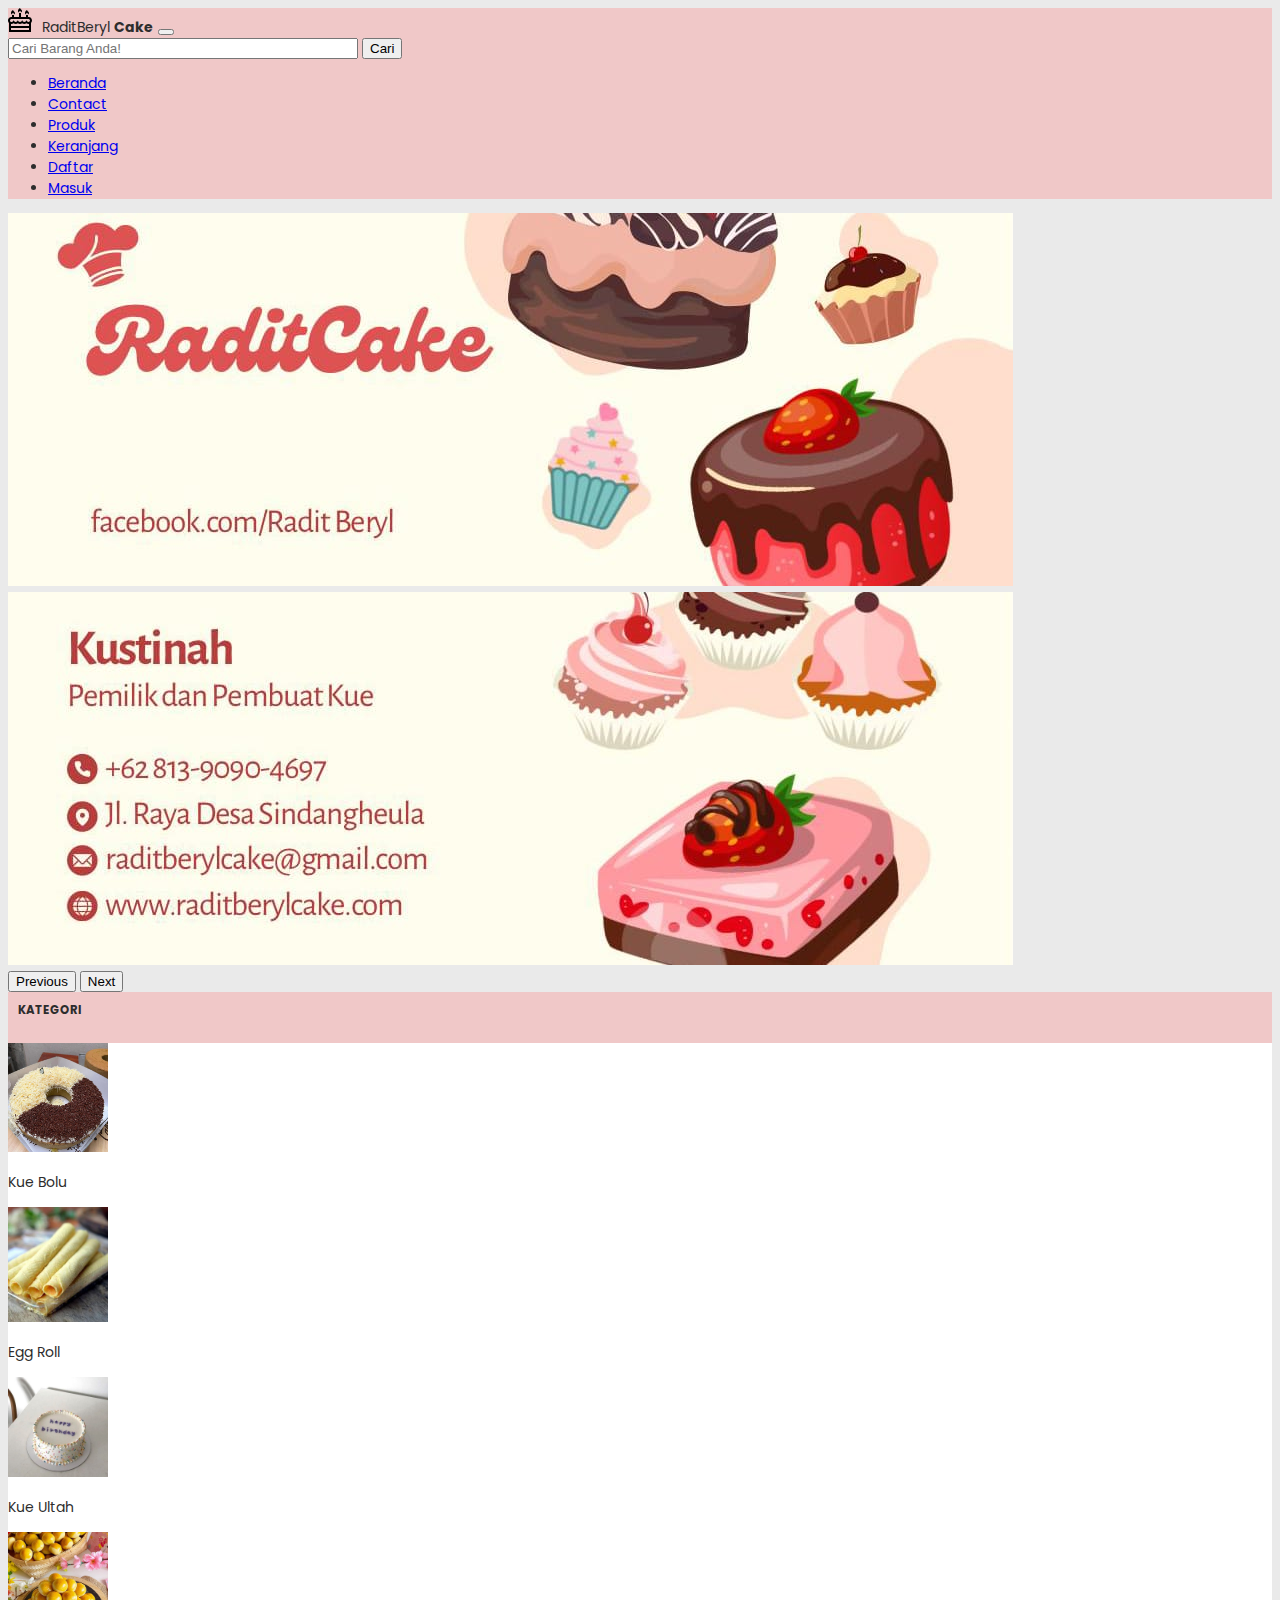
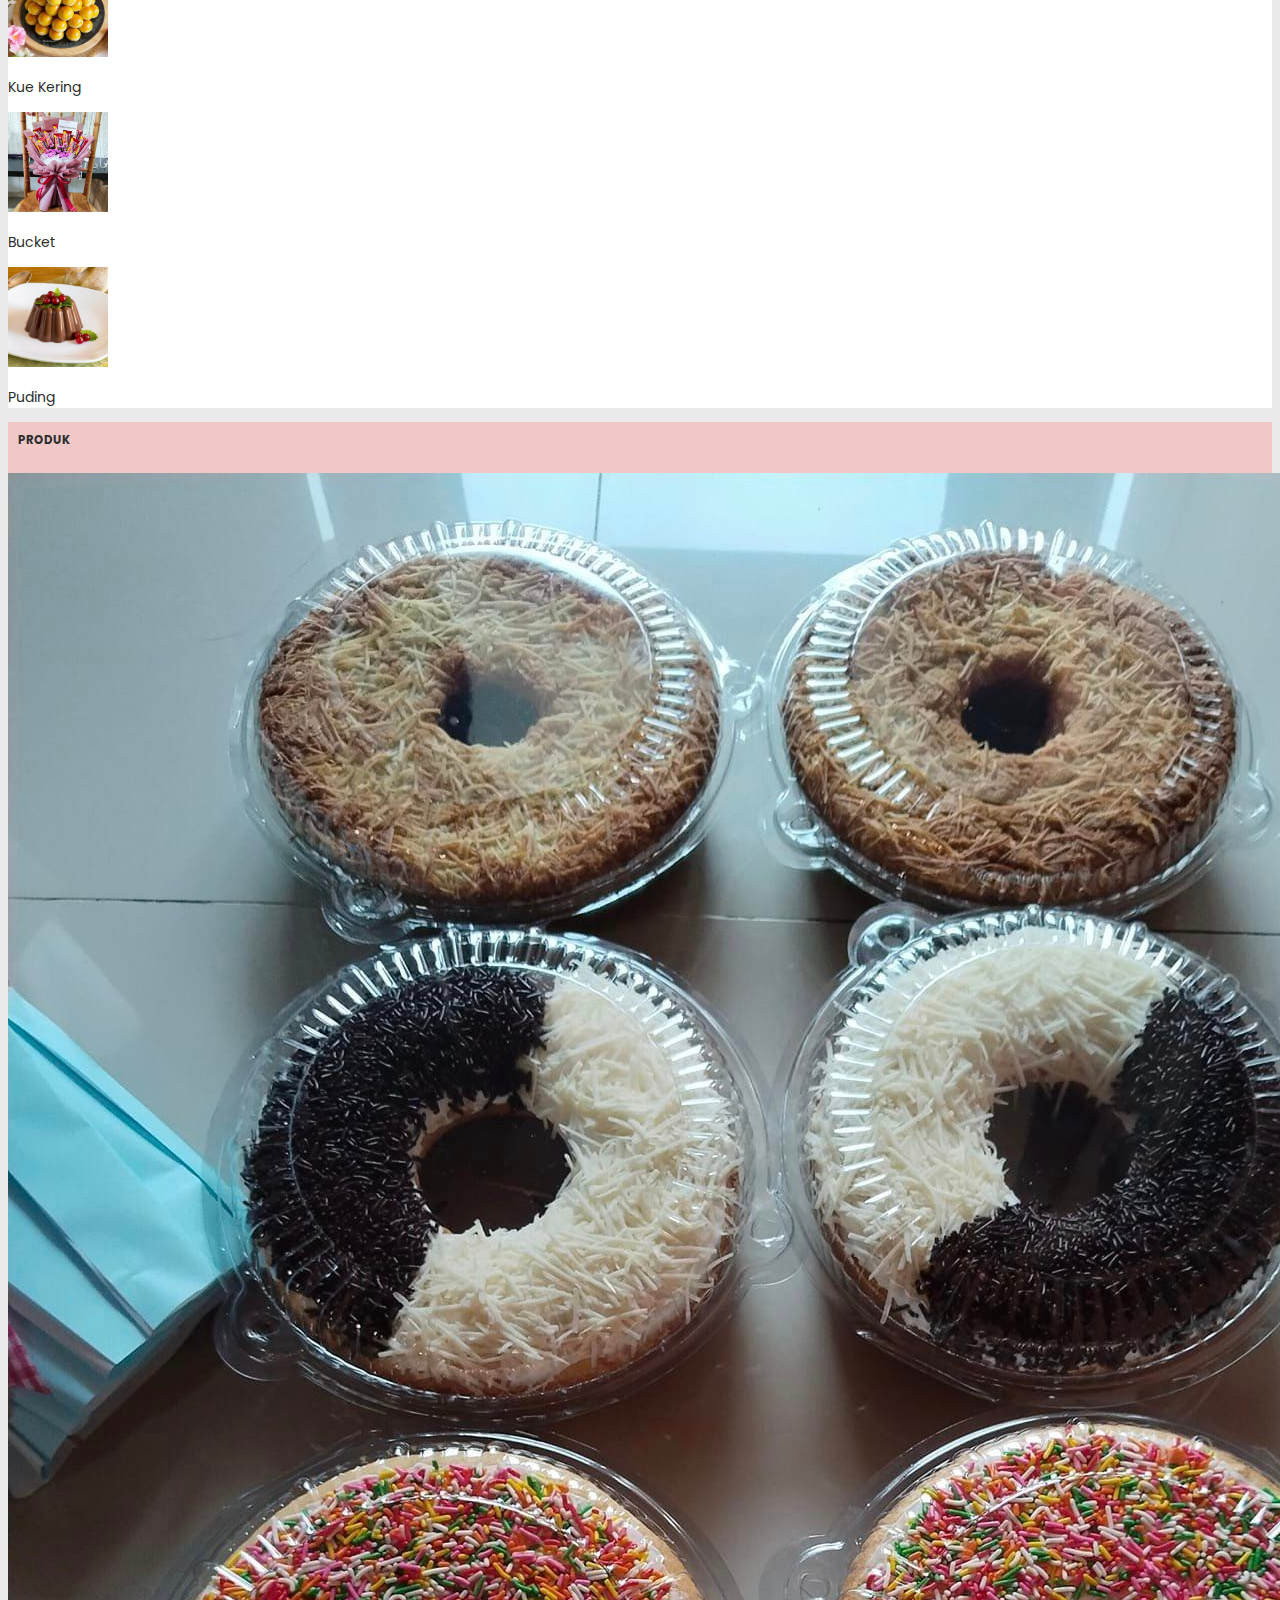
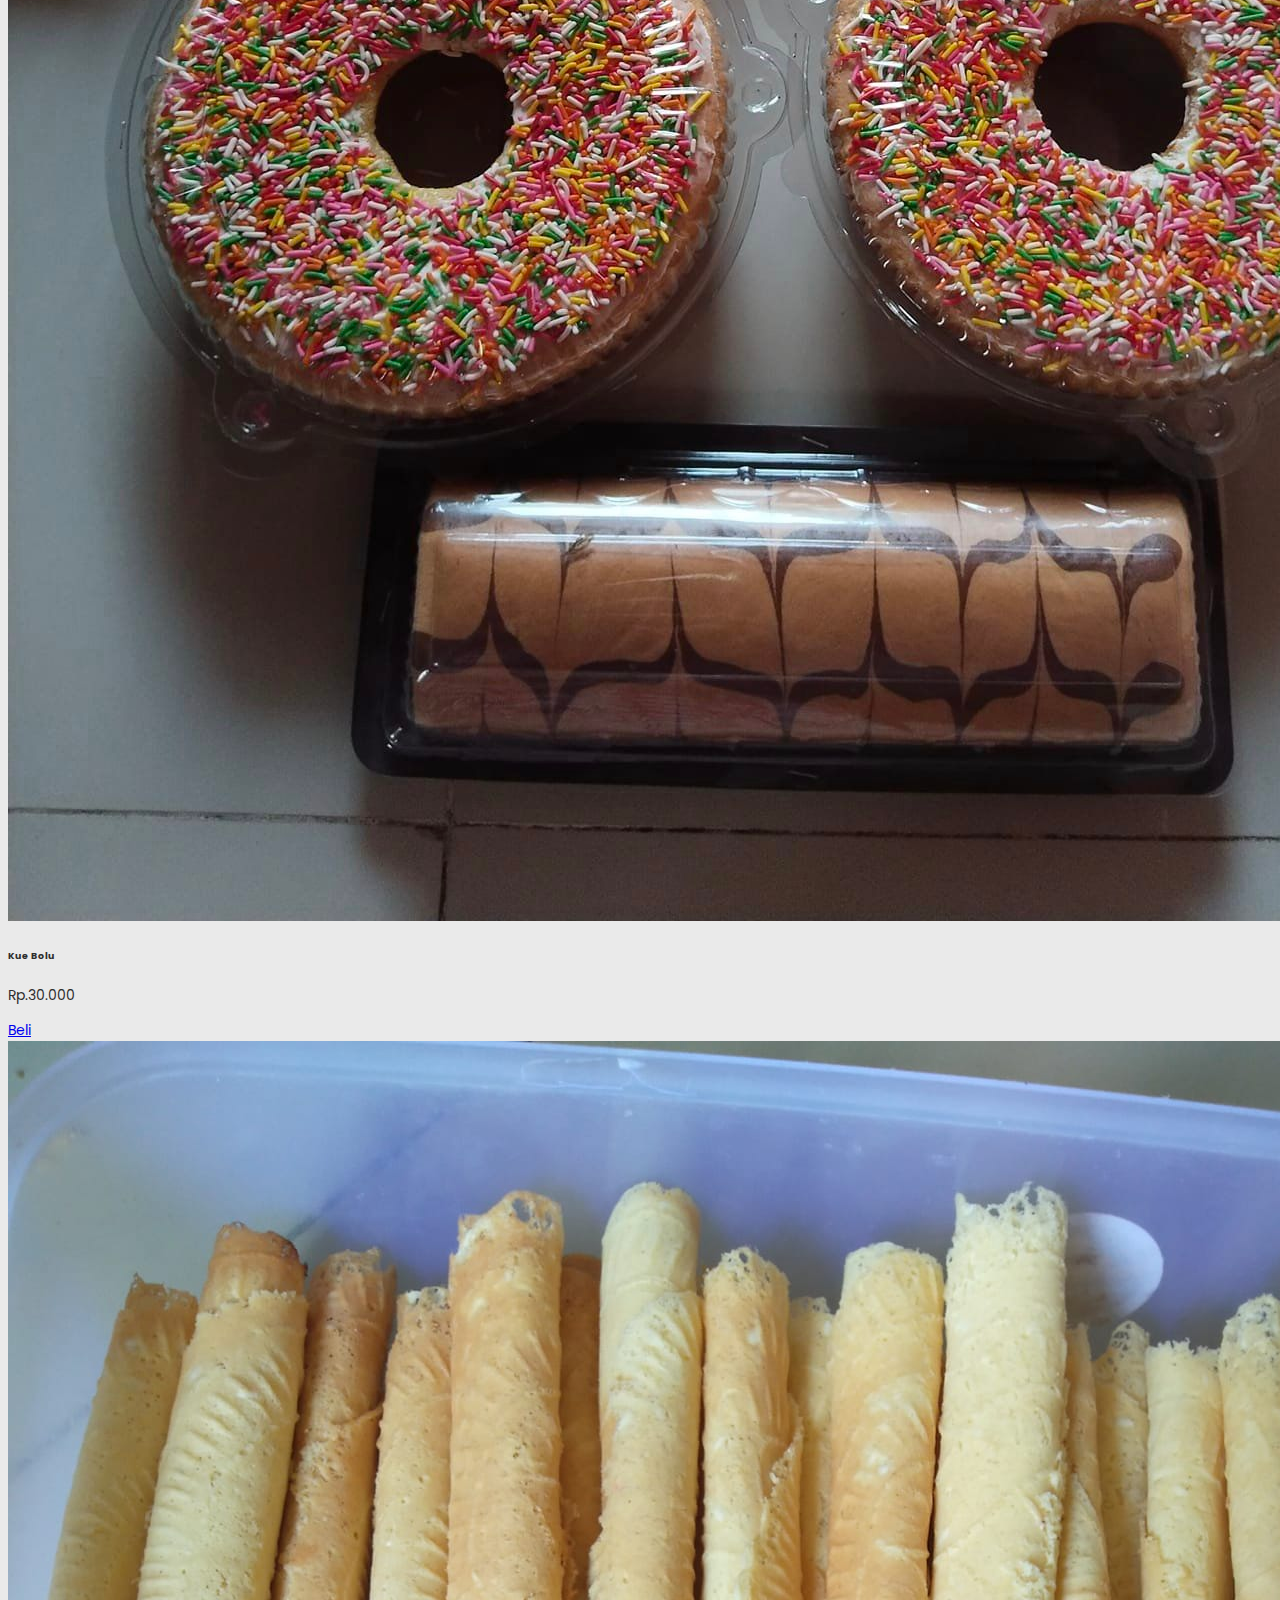
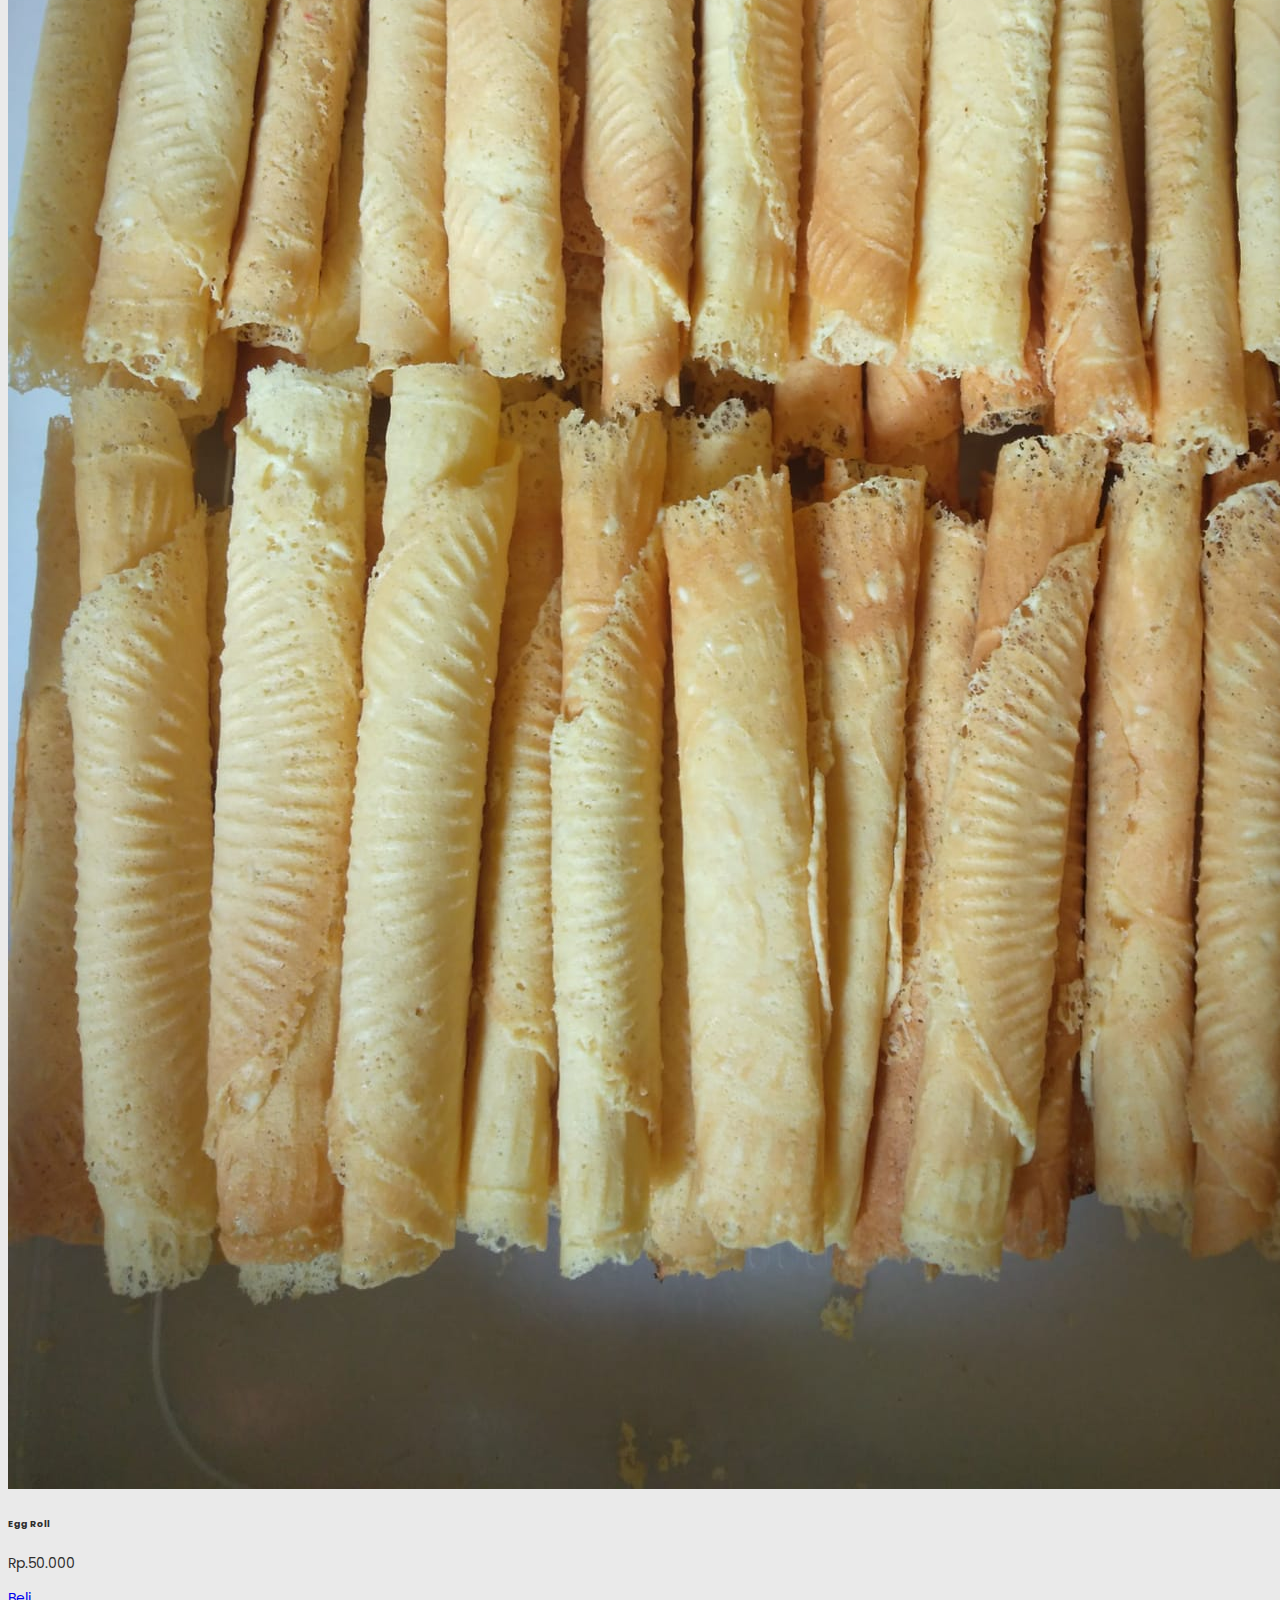
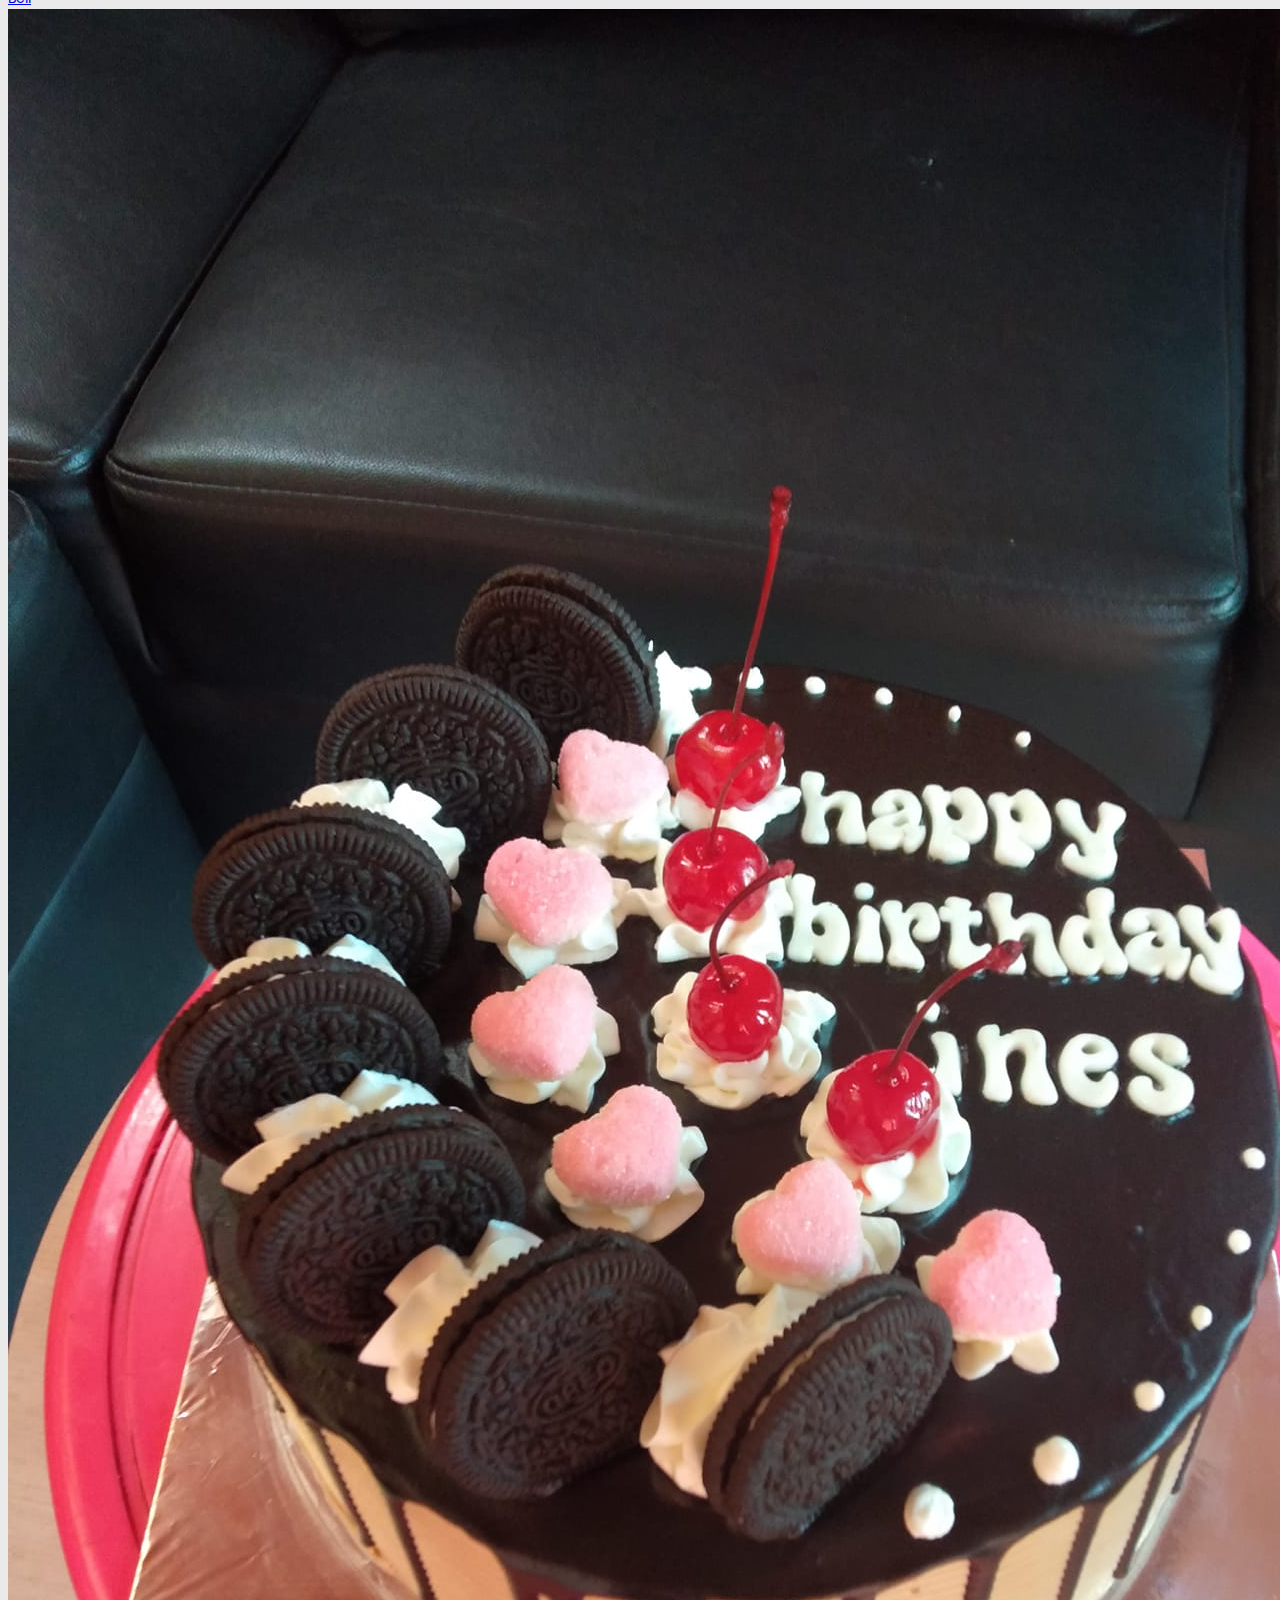
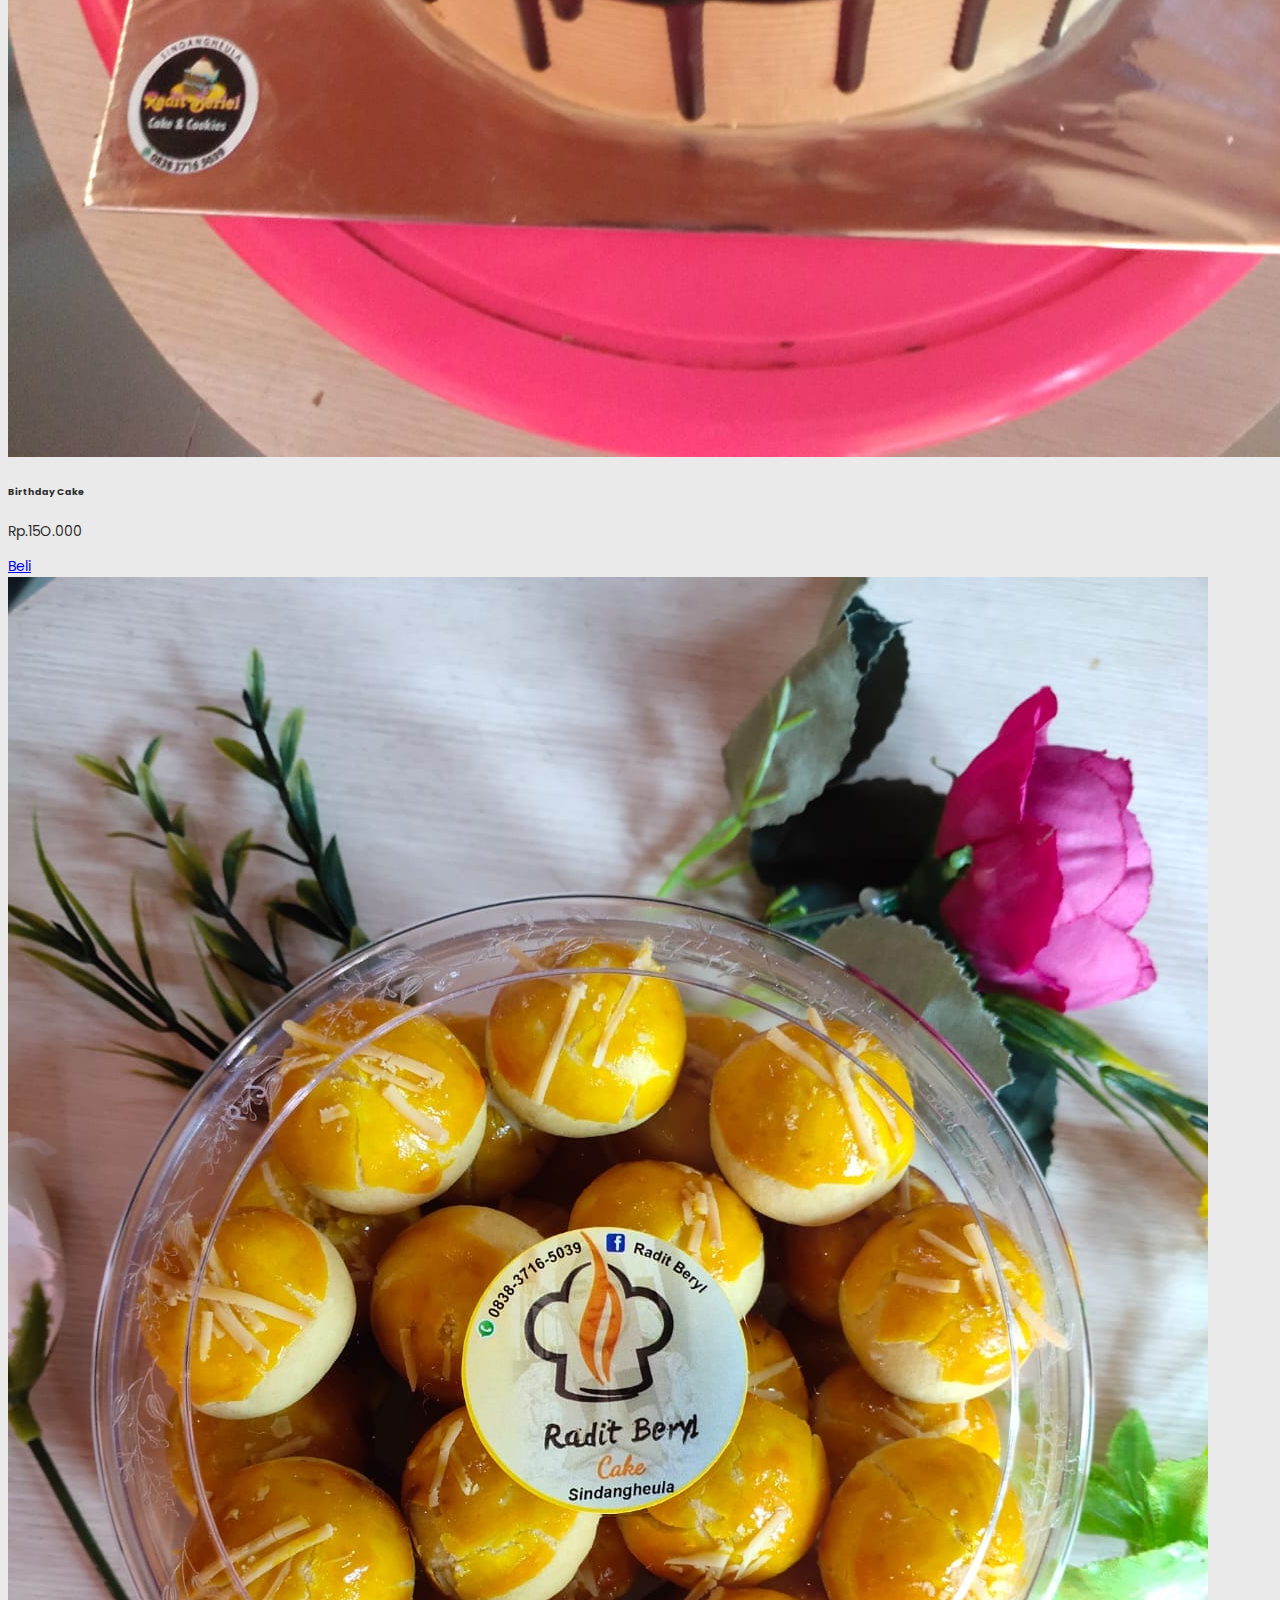
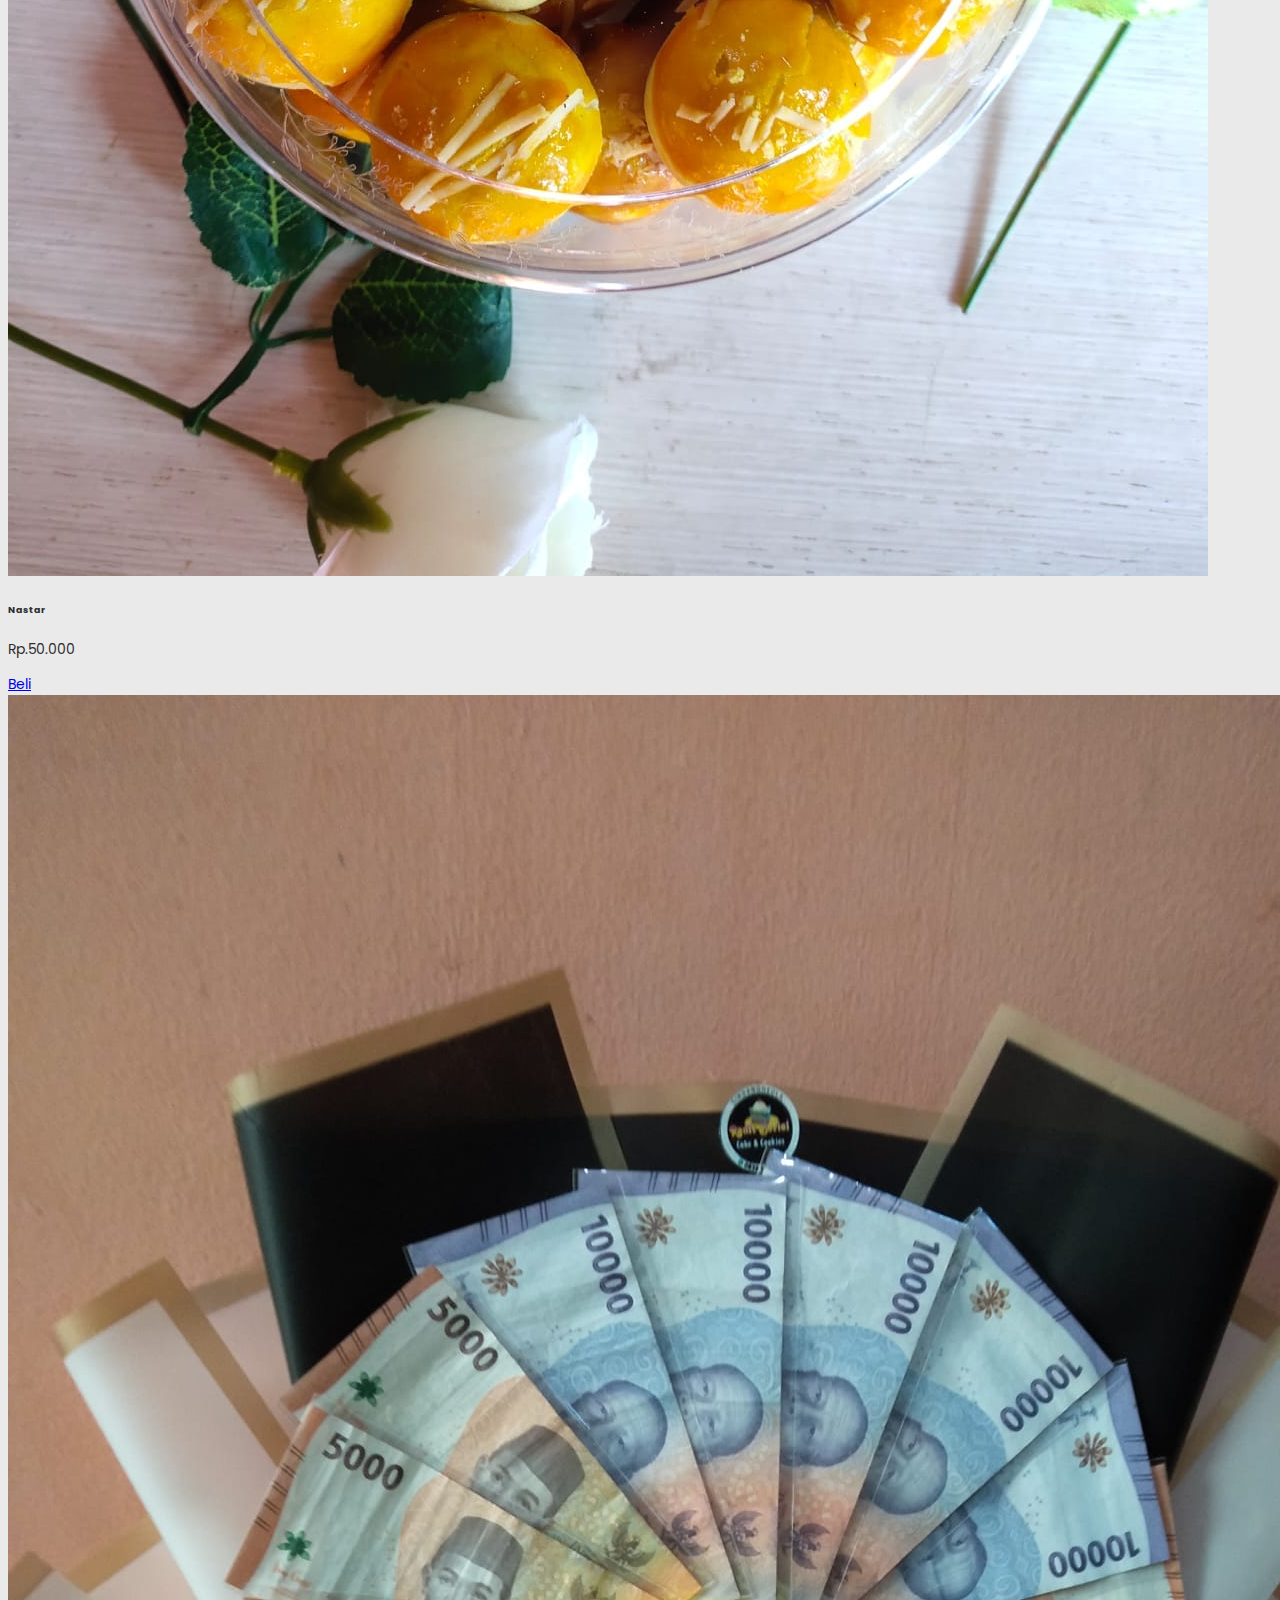
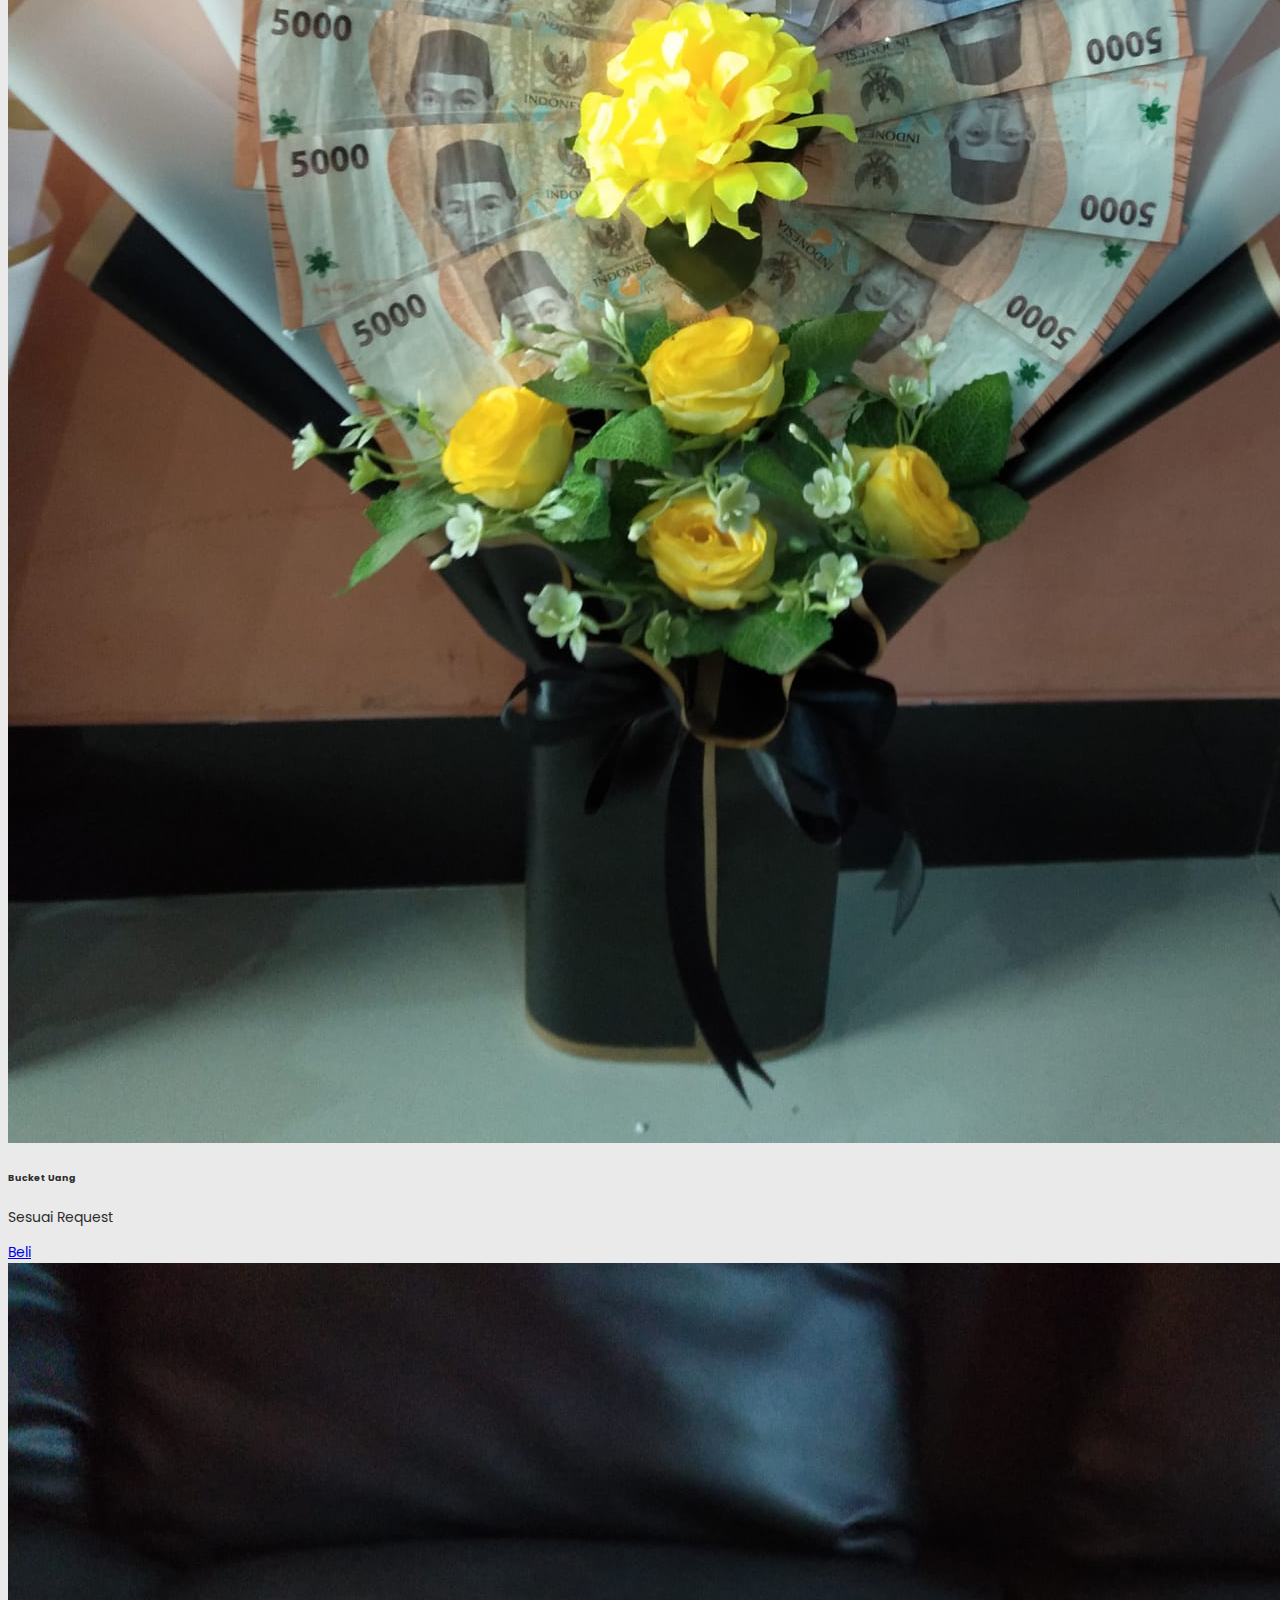
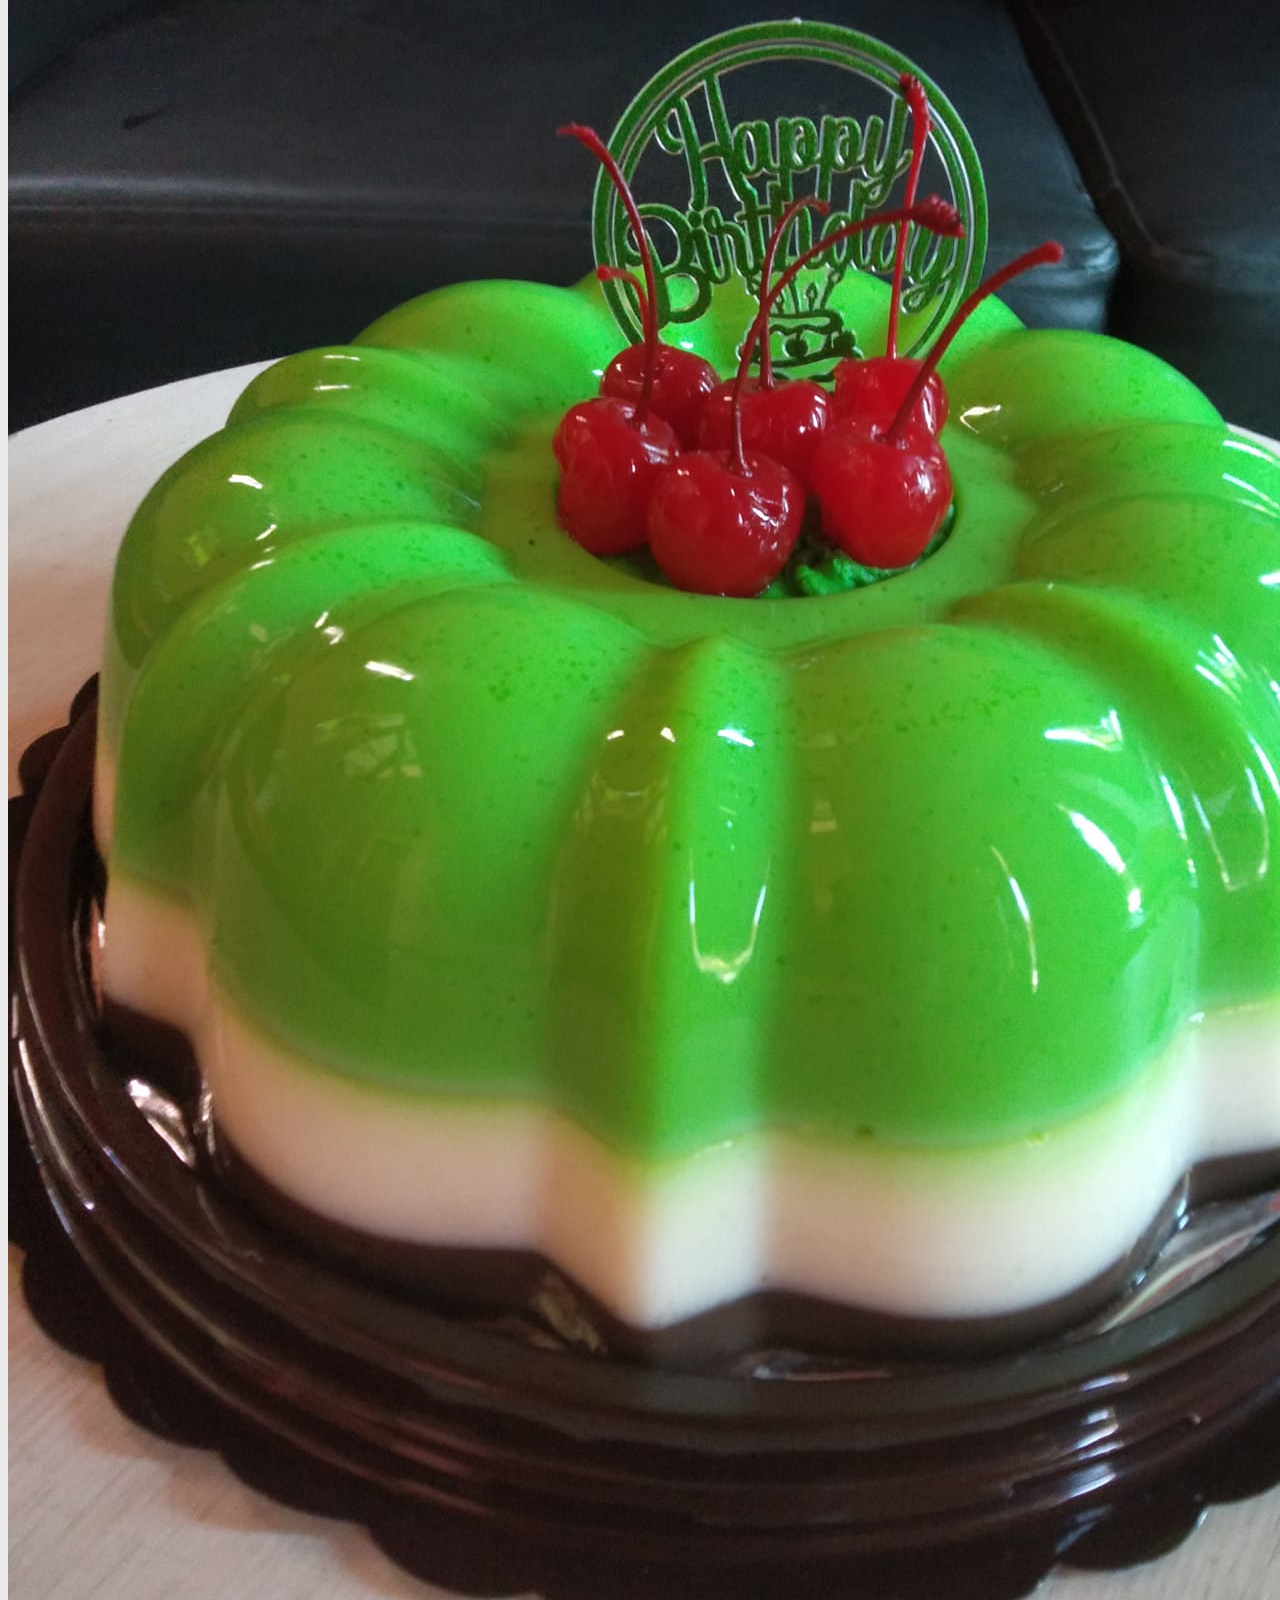
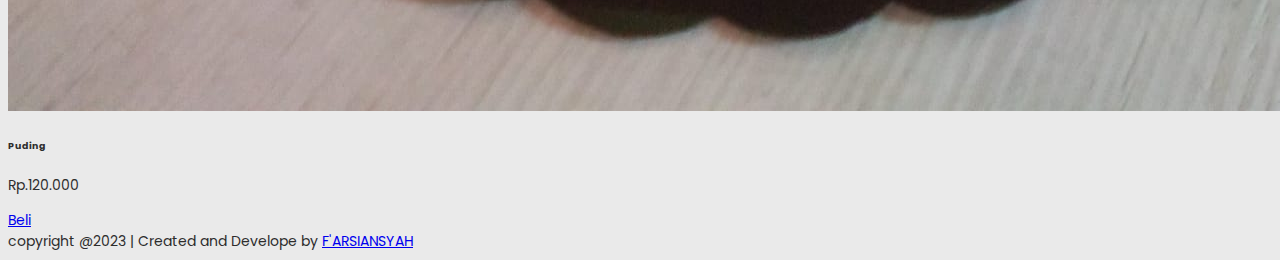
<file: index.html>
<!DOCTYPE html>
<html lang="en">
  <head>
    <!-- Required meta tags -->
    <meta charset="utf-8" />
    <meta name="viewport" content="width=device-width, initial-scale=1" />

    <!-- Bootstrap CSS -->
    <link href="https://cdn.jsdelivr.net/npm/bootstrap@5.0.2/dist/css/bootstrap.min.css" rel="stylesheet" integrity="sha384-EVSTQN3/azprG1Anm3QDgpJLIm9Nao0Yz1ztcQTwFspd3yD65VohhpuuCOmLASjC" crossorigin="anonymous" />
    <link rel="stylesheet" href="./Radit-Cake/css/stylehome.css" >

    <title>Radit Beryl Cake</title>
  </head>
  <body>

    <!-- Navbar -->

    <nav class="navbar navbar-expand-lg navbar-dark bg-pink">
      <div class="container">
        <svg width="30" height="24" viemBox="0 0 24 24" xmlns="http://www.w3.org/2000/svg" fill-rule="evenodd" clip-rule="evenodd">
          <path
            d="M4 9v-1.974h2v1.974h5v-4h2v4h5v-2h2v2h.755c1.803.091 3.243 1.646 3.243 3.519 0 .961-.382 1.829-.998 2.458v9.023h-22v-9.02c-.43-.438-.747-.993-.9-1.621-.067-.276-.1-.558-.1-.841 0-2.009 1.629-3.479 3.242-3.518h.758zm17 11h-18v2h18v-2zm-18-4.027v2.027h18v-2.027l-.407.025c-.775 0-1.541-.27-2.154-.79-.576.488-1.333.789-2.155.789-.812 0-1.566-.295-2.142-.779-.581.487-1.341.78-2.136.78-.807 0-1.575-.292-2.149-.78-.586.491-1.346.78-2.137.78-.775 0-1.526-.26-2.16-.79-.561.479-1.328.79-2.154.79l-.406-.025zm.29-4.973c-.627.049-1.243.635-1.288 1.421-.051.887.632 1.585 1.454 1.576 1.176-.014 1.915-.86 2.117-1.997.217.88.986 1.975 2.145 1.996 1.156.021 1.99-.959 2.161-1.958l.008-.038c.199 1.04.99 1.996 2.109 1.996 1.155 0 1.917-.872 2.172-1.996.248 1.138 1.035 1.994 2.117 1.997 1.108.003 1.955-.928 2.203-1.997.188.828.804 1.985 2.051 1.998.759.008 1.46-.65 1.46-1.483 0-.837-.649-1.481-1.318-1.517l-17.391.002zm.863-4.451c-1.897-.621-1.351-3.444.89-4.523.08 1.422 1.957 1.566 1.957 3.002 0 .602-.441 1.274-1.084 1.521.154-.509-.186-1.416-.88-1.809-.702.407-1.063 1.302-.883 1.809zm13.999-.026c-1.896-.621-1.35-3.444.891-4.523.08 1.422 1.957 1.566 1.957 3.002 0 .602-.441 1.274-1.084 1.521.153-.509-.186-1.416-.88-1.809-.702.407-1.063 1.302-.884 1.809zm-6.999-2c-1.897-.621-1.351-3.444.89-4.523.08 1.422 1.957 1.566 1.957 3.002 0 .602-.441 1.274-1.084 1.521.153-.509-.186-1.416-.88-1.809-.702.407-1.063 1.302-.883 1.809z"
          />
        </svg>
        <span class="text-white">RaditBeryl <strong>Cake</strong></span>
        <button class="navbar-toggler" type="button" data-bs-toggle="collapse" data-bs-target="#navbarNav" aria-controls="navbarNav" aria-expanded="false" aria-label="Toggle navigation">
          <span class="navbar-toggler-icon"></span>
        </button>
        <div class="collapse navbar-collapse" id="navbarNav">
          <form class="d-flex ms-auto">
            <input class="form-control me-2" type="search" placeholder="Cari Barang Anda!" aria-label="Cari" />
            <button class="btn btn-light" type="submit">Cari</button>
          </form>
          <ul class="navbar-nav ms-auto">
            <li class="nav-item">
              <a class="nav-link active" aria-current="page" href="./Radit-Cake/pages/homepage.html">Beranda</a>
            </li>
            <li class="nav-item">
              <a class="nav-link" href="#">Contact</a>
            </li>
            <li class="nav-item">
              <a class="nav-link" href="./Radit-Cake/pages/singleproduct.html">Produk</a>
            </li>
            <li class="nav-item">
              <a class="nav-link" href="./Radit-Cake/pages/keranjang.html">Keranjang</a>
            </li>
            <li class="nav-item">
              <a class="nav-link" href="./Radit-Cake/pages/register.html">Daftar</a>
            </li>
            <li class="nav-item">
              <a class="nav-link" href="./Radit-Cake/pages/index1.html">Masuk</a>
            </li>
          </ul>
        </div>
      </div>
    </nav>

    <!-- Navbar End -->

    <!-- Carousel -->
    <div class="container" id="carousel">
        <div id="carouselExampleControls" class="carousel slide mt-5" data-bs-ride="carousel">
        <div class="carousel-inner">
            <div class="carousel-item active">
            <img src="./Radit-Cake/assets/banner/bann1.jpg" class="d-block w-100" alt="..." />
            </div>
            <div class="carousel-item">
            <img src="./Radit-Cake/assets/banner/bann2.jpg" class="d-block w-100" alt="..." />
            </div>
        </div>
        <button class="carousel-control-prev" type="button" data-bs-target="#carouselExampleControls" data-bs-slide="prev">
            <span class="carousel-control-prev-icon" aria-hidden="true"></span>
            <span class="visually-hidden">Previous</span>
        </button>
        <button class="carousel-control-next" type="button" data-bs-target="#carouselExampleControls" data-bs-slide="next">
            <span class="carousel-control-next-icon" aria-hidden="true"></span>
            <span class="visually-hidden">Next</span>
        </button>
        </div>
    </div>

    <!-- Carousel End -->

    <!-- Kategori -->
    <div class="container mt-5" id="kategori">
        <div class="judul-kategori" style="background-color: #f0c8c8; padding: 5px 10px;">
            <h5 class="text-center" style="margin-top: 5px;">KATEGORI</h5>
        </div>
        <div class="row text-center row-container mt-2">
            <div class="col-lg-2 col-md-3 col-sm-4 col-6">
                <div class="menu-kategori">
                    <a href="#"><img src="./Radit-Cake/assets/kategori/kuebolu2.jpeg" class="img-categori mt-3"></a>
                    <p class="mt-2">Kue Bolu</p>
                </div>
                </div>
                <div class="col-lg-2 col-md-3 col-sm-4 col-6">
                <div class="menu-kategori">
                    <a href="#"><img src="./Radit-Cake/assets/kategori/eggroll2.jpg" class="img-categori mt-3"></a>
                    <p class="mt-2">Egg Roll</p>
                 </div>
                </div>

                    <div class="col-lg-2 col-md-3 col-sm-4 col-6">
                    <div class="menu-kategori">
                        <a href="#"><img src="./Radit-Cake/assets/kategori/kueultah2.jpg" class="img-categori mt-3"></a>
                        <p class="mt-2">Kue Ultah</p>
                    </div>
                    </div>

                    <div class="col-lg-2 col-md-3 col-sm-4 col-6">
                        <div class="menu-kategori">
                            <a href="#"><img src="./Radit-Cake/assets/kategori/nastar2.jpg" class="img-categori mt-3"></a>
                            <p class="mt-2">Kue Kering</p>
                    </div>
                    </div>

                    <div class="col-lg-2 col-md-3 col-sm-4 col-6">
                        <div class="menu-kategori">
                            <a href="#"><img src="./Radit-Cake/assets/kategori/bucket2.jpg" class="img-categori mt-3"></a>
                            <p class="mt-2">Bucket</p>
                    </div>
                    </div>
                    <div class="col-lg-2 col-md-3 col-sm-4 col-6">
                        <div class="menu-kategori">
                            <a href="#"><img src="./Radit-Cake/assets/kategori/puding2.jpe" class="img-categori mt-3"></a>
                            <p class="mt-2">Puding</p>
                    </div>
                    </div>                    
            </div>
        </div>
    </div>
    <!-- Kategori End -->

    <!-- Produk -->
    <div class="container mt-5">
        <div class="judul-Produk" style="background-color: #f0c8c8; padding: 5px 10px;">
            <h5 class="text-center" style="margin-top: 5px;">PRODUK</h5>
        </div>
            <div class="row">
                <div class="col-lg-2 col-md-2 col-sm-4 col-6 mt-2">
                    <div class="Card text-center">
                        <img src="./Radit-Cake/assets/produk/kuebolu.jpg" class="card-img-top" alt="...">
                        <div class="card-body">
                            <h6 class="card-title">Kue Bolu</h6>
                            <p class="card-text">Rp.30.000</p>
                            <a href="#" class="btn btn-dark d-grid">Beli</a>
                        </div>
                    </div>
                </div>

                <div class="col-lg-2 col-md-2 col-sm-4 col-6 mt-2">
                    <div class="Card text-center">
                        <img src="./Radit-Cake/assets/produk/eggroll.jpg" class="card-img-top" alt="...">
                        <div class="card-body">
                            <h6 class="card-title">Egg Roll</h6>
                            <p class="card-text">Rp.50.000</p>
                            <a href="#" class="btn btn-dark d-grid">Beli</a>
                        </div>
                    </div>
                </div>
                <div class="col-lg-2 col-md-2 col-sm-4 col-6 mt-2">
                    <div class="Card text-center">
                        <img src="./Radit-Cake/assets/produk/kueultah1.jpg" class="card-img-top" alt="...">
                        <div class="card-body">
                            <h6 class="card-title">Birthday Cake</h6>
                            <p class="card-text">Rp.15O.000</p>
                            <a href="#" class="btn btn-dark d-grid">Beli</a>
                        </div>
                    </div>
                </div>
                <div class="col-lg-2 col-md-2 col-sm-4 col-6 mt-2">
                    <div class="Card text-center">
                        <img src="./Radit-Cake/assets/produk/nastar1.jpg" class="card-img-top" alt="...">
                        <div class="card-body">
                            <h6 class="card-title">Nastar</h6>
                            <p class="card-text">Rp.50.000</p>
                            <a href="#" class="btn btn-dark d-grid">Beli</a>
                        </div>
                    </div>
                </div>
                <div class="col-lg-2 col-md-2 col-sm-4 col-6 mt-2">
                    <div class="Card text-center">
                        <img src="./Radit-Cake/assets/produk/bucket1.jpg" class="card-img-top" alt="...">
                        <div class="card-body">
                            <h6 class="card-title">Bucket Uang</h6>
                            <p class="card-text">Sesuai Request</p>
                            <a href="#" class="btn btn-dark d-grid">Beli</a>
                        </div>
                    </div>
                </div>
                <div class="col-lg-2 col-md-2 col-sm-4 col-6 mt-2">
                    <div class="Card text-center">
                        <img src="./Radit-Cake/assets/produk/puding1.jpg" class="card-img-top" alt="...">
                        <div class="card-body">
                            <h6 class="card-title">Puding</h6>
                            <p class="card-text">Rp.120.000</p>
                            <a href="#" class="btn btn-dark d-grid">Beli</a>
                        </div>
                    </div>
                </div>
            </div>

        </div>
        <!-- Produk End -->

        <!-- Footer -->
        <footer class="bg-light p-5 mt-5">
            <div class="container">
                <div class="row">
                    <div class="col">
                        <span>copyright @2023 | Created and Develope by <a
                                href="https://www.instagram.com/f.arsiansyah/?hl=en"
                                class="text-decoration-none text-dark fw-bold">F'ARSIANSYAH</a>
                            </span>
                    </div>
                </div>
            </div>
        </footer>
    <!-- Option 1: Bootstrap Bundle with Popper -->
    <script src="https://cdn.jsdelivr.net/npm/bootstrap@5.0.2/dist/js/bootstrap.bundle.min.js" integrity="sha384-MrcW6ZMFYlzcLA8Nl+NtUVF0sA7MsXsP1UyJoMp4YLEuNSfAP+JcXn/tWtIaxVXM" crossorigin="anonymous"></script>

    <!-- Option 2: Separate Popper and Bootstrap JS -->
    
    <script src="https://cdn.jsdelivr.net/npm/@popperjs/core@2.9.2/dist/umd/popper.min.js" integrity="sha384-IQsoLXl5PILFhosVNubq5LC7Qb9DXgDA9i+tQ8Zj3iwWAwPtgFTxbJ8NT4GN1R8p" crossorigin="anonymous"></script>
    <script src="https://cdn.jsdelivr.net/npm/bootstrap@5.0.2/dist/js/bootstrap.min.js" integrity="sha384-cVKIPhGWiC2Al4u+LWgxfKTRIcfu0JTxR+EQDz/bgldoEyl4H0zUF0QKbrJ0EcQF" crossorigin="anonymous"></script>
    
  </body>
</html>
</file>
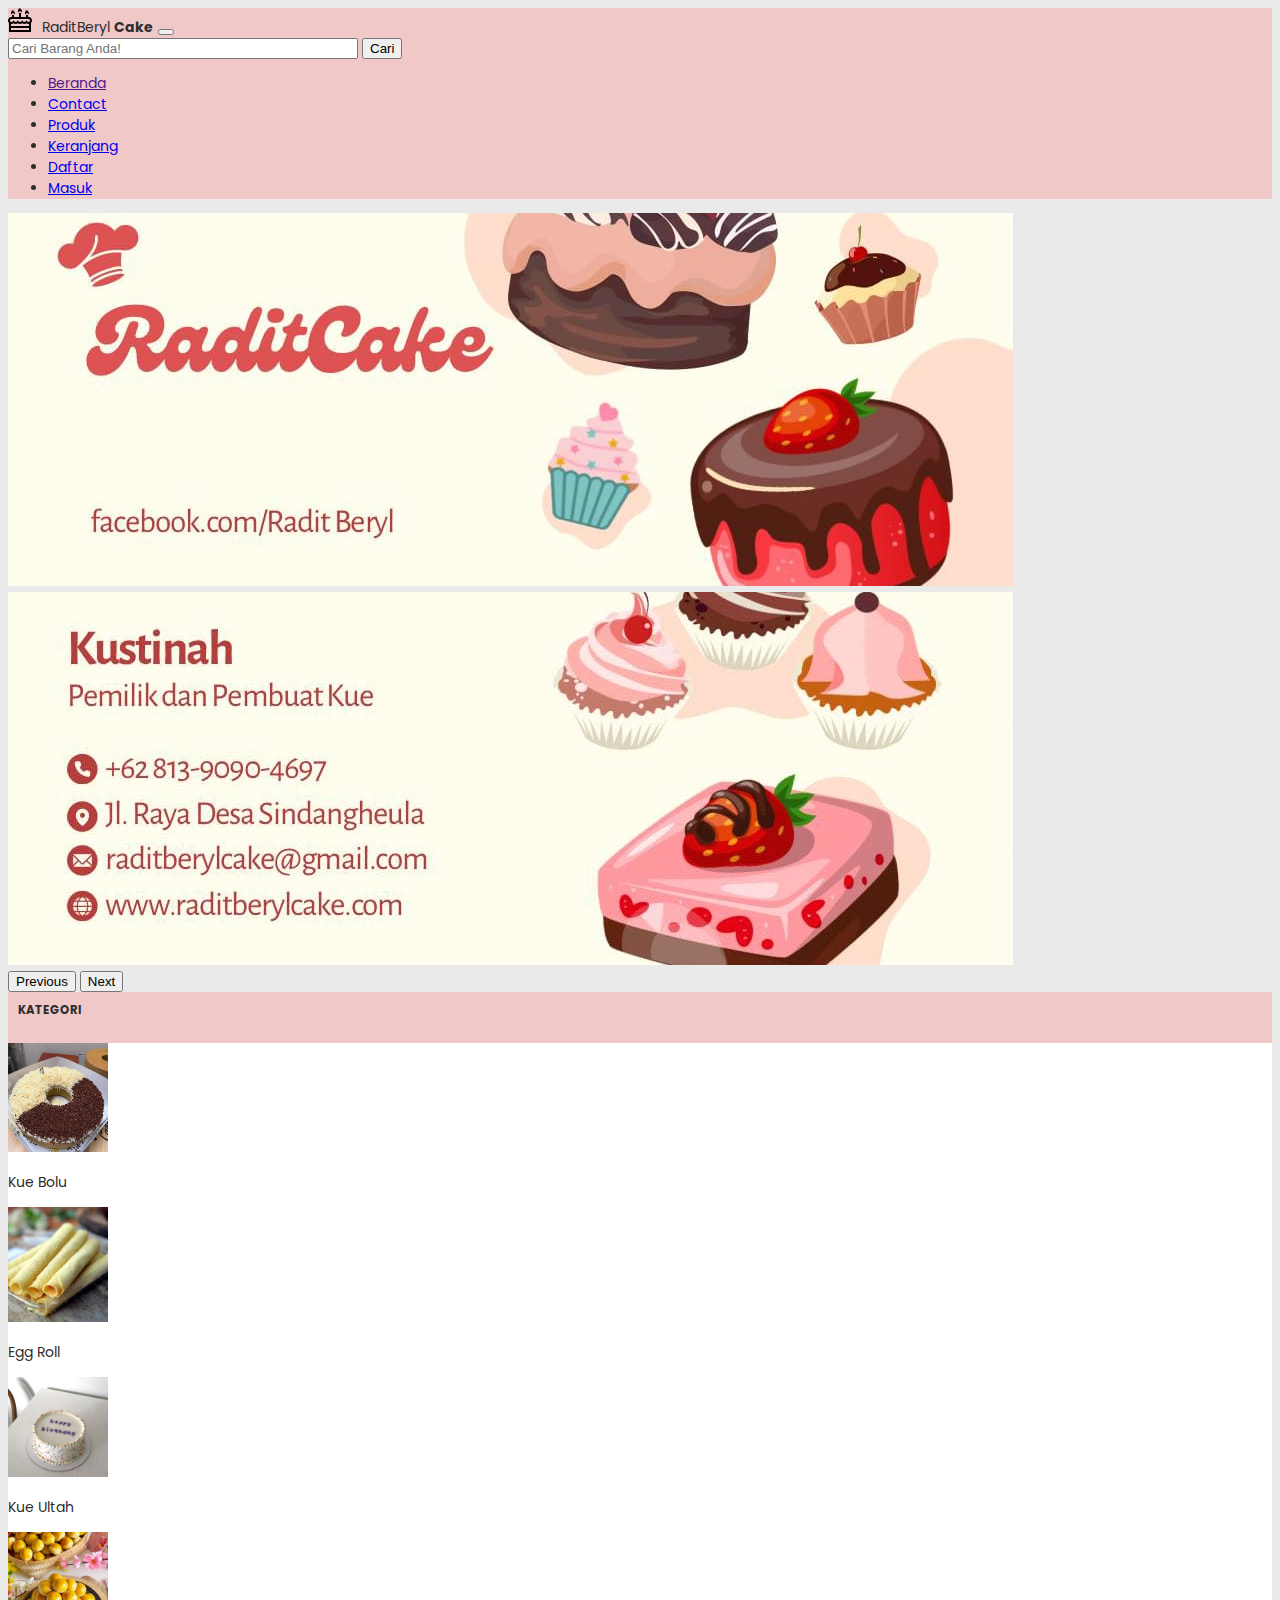
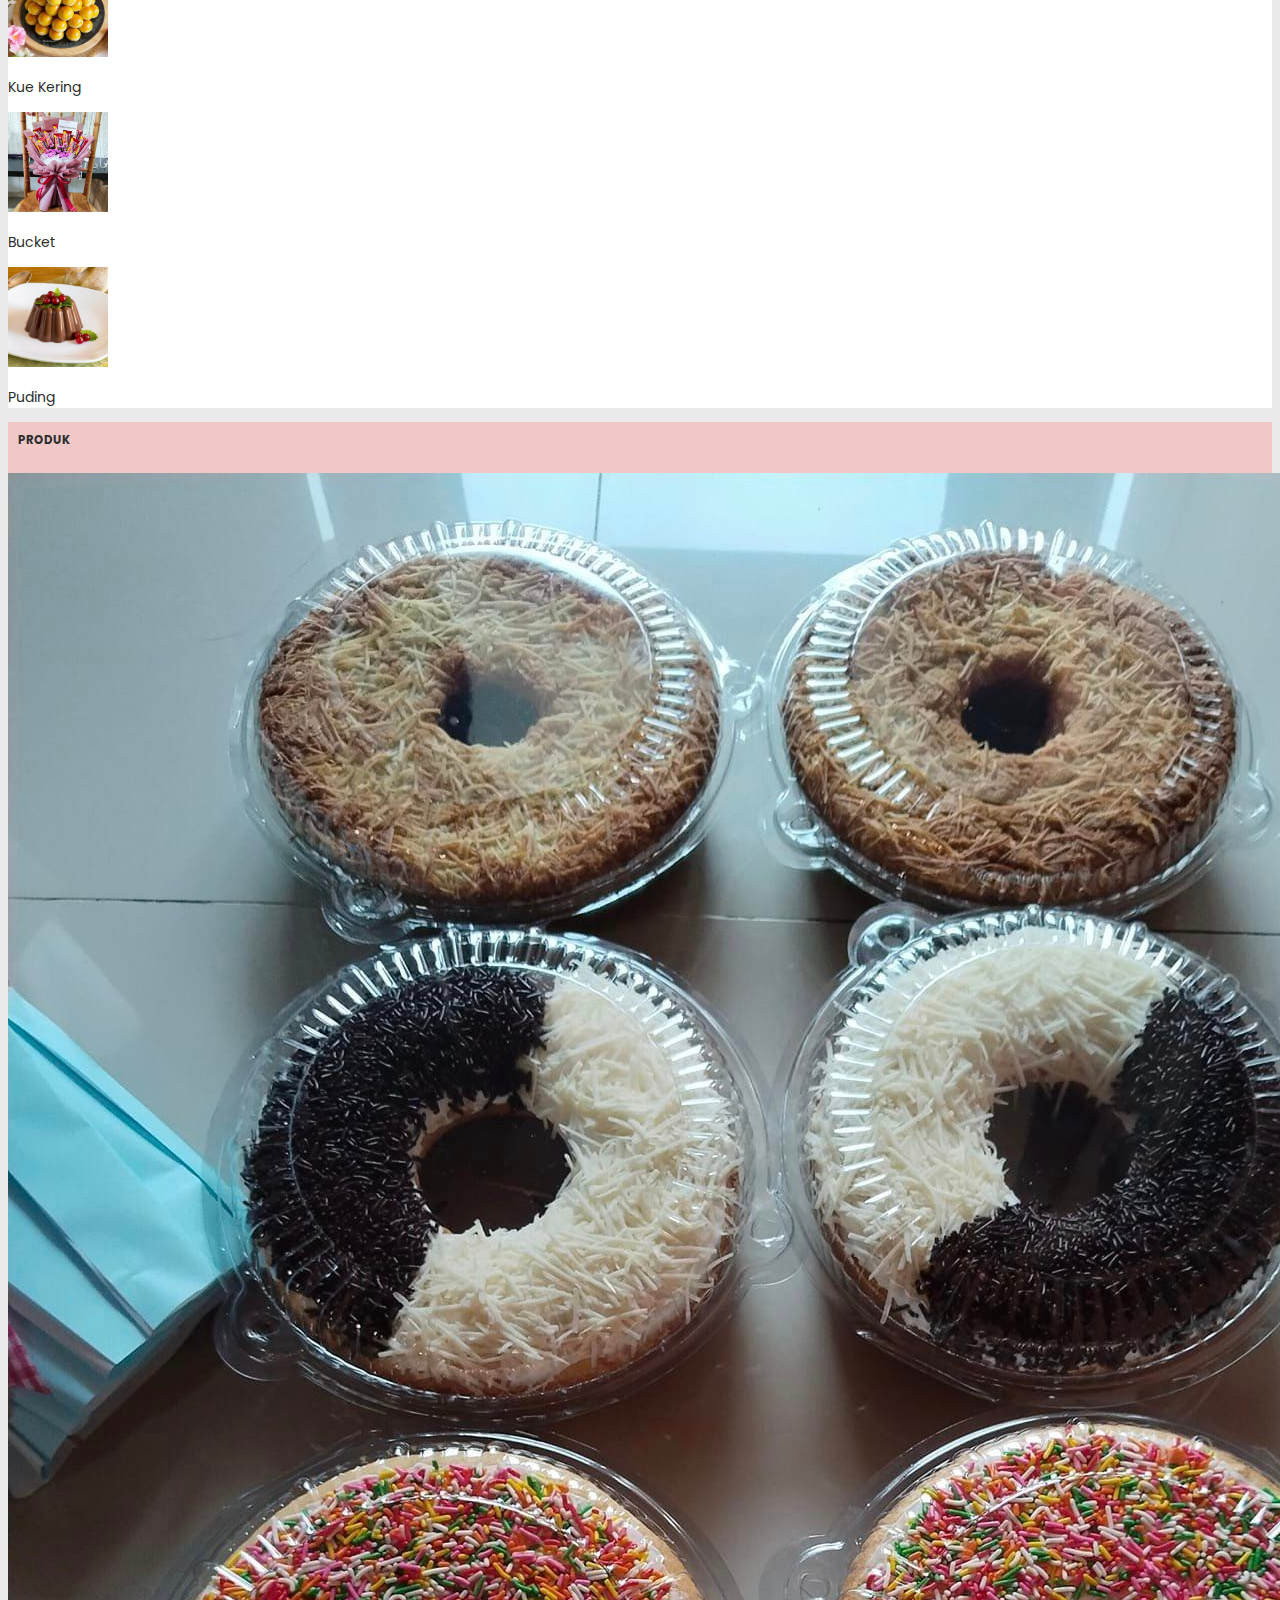
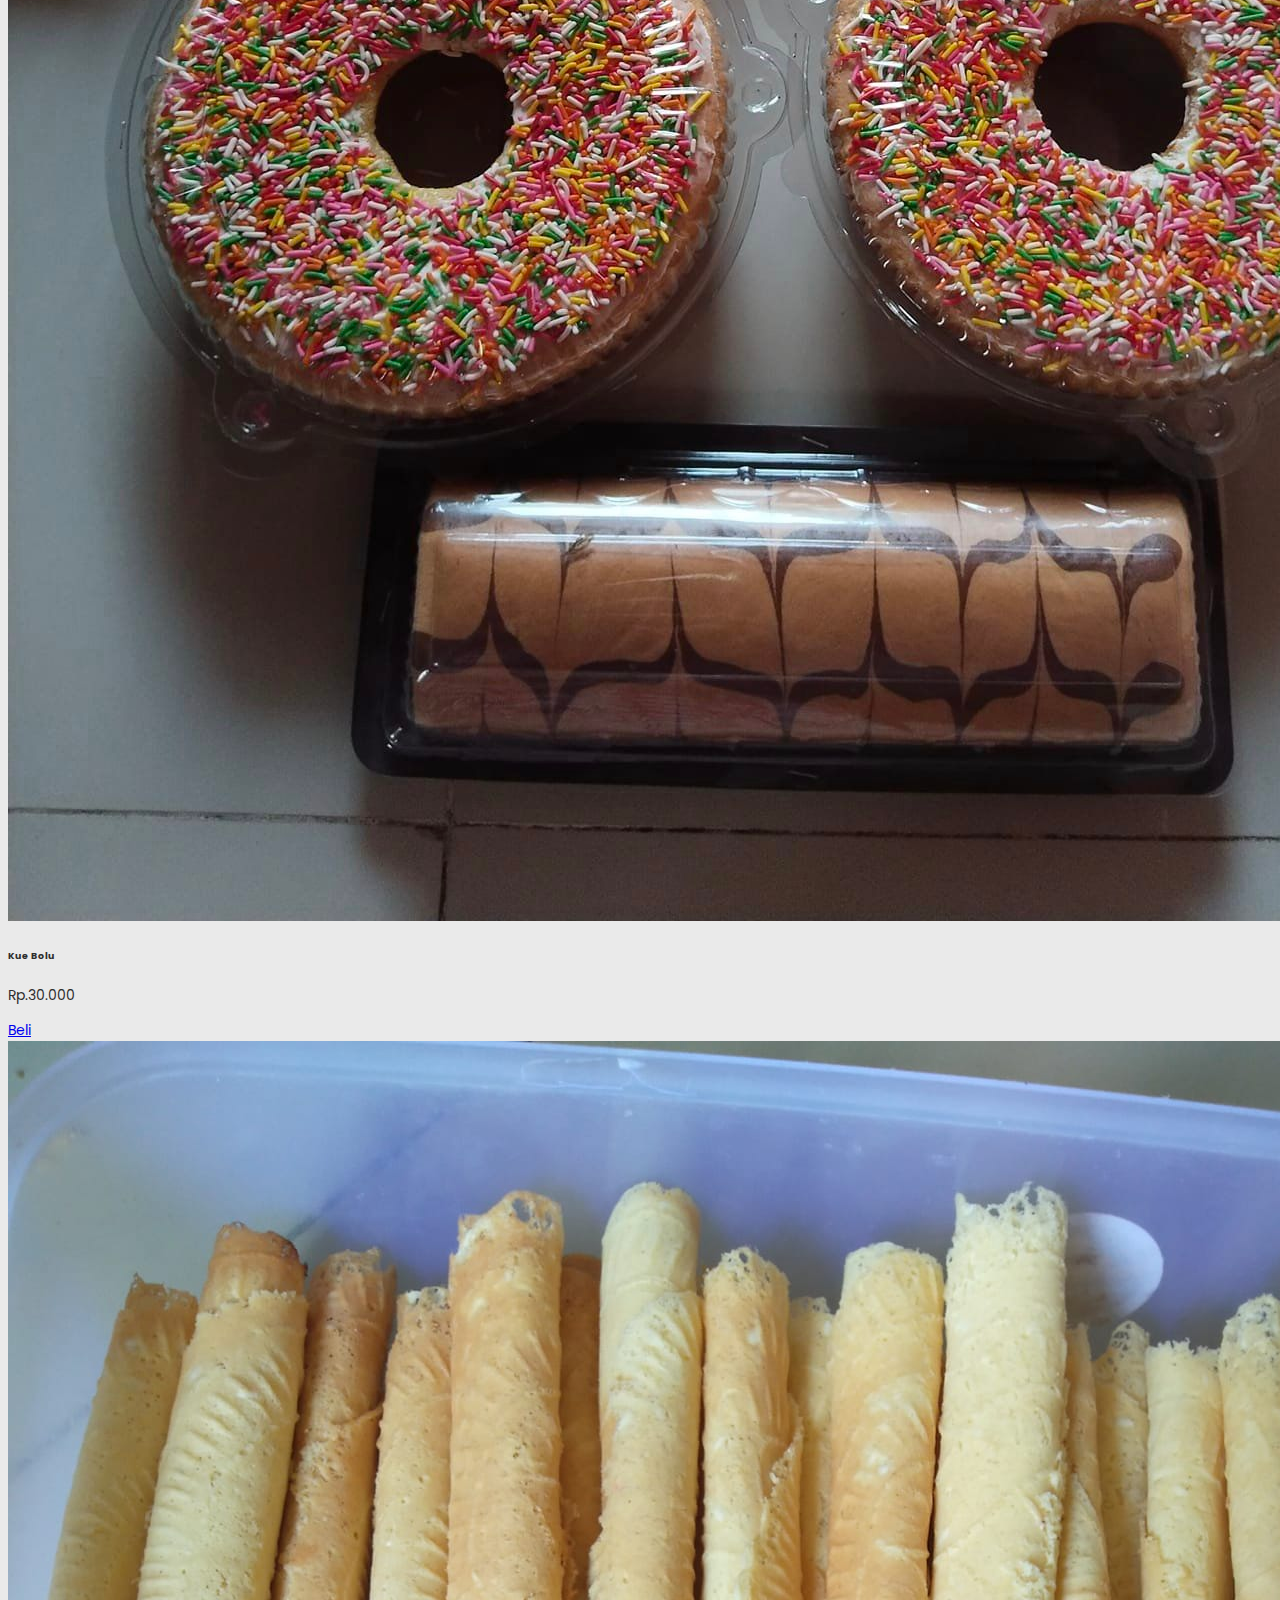
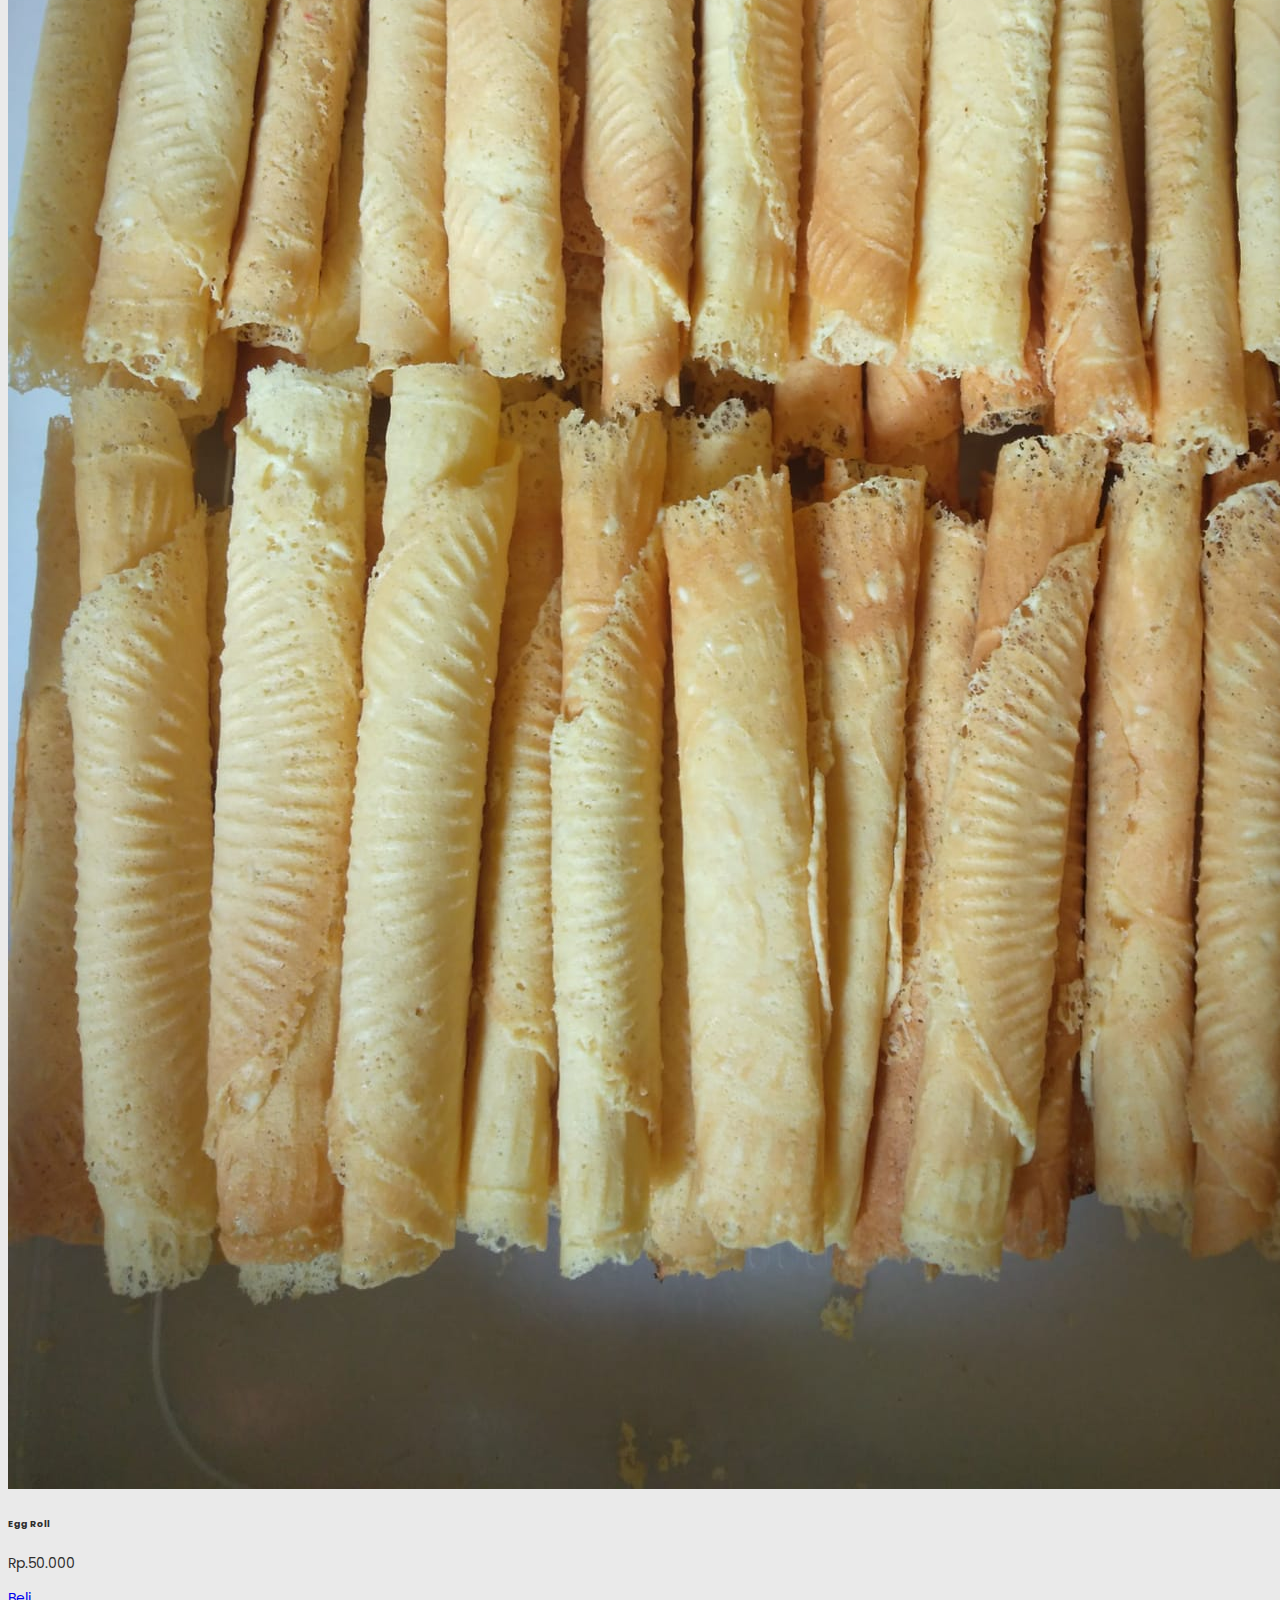
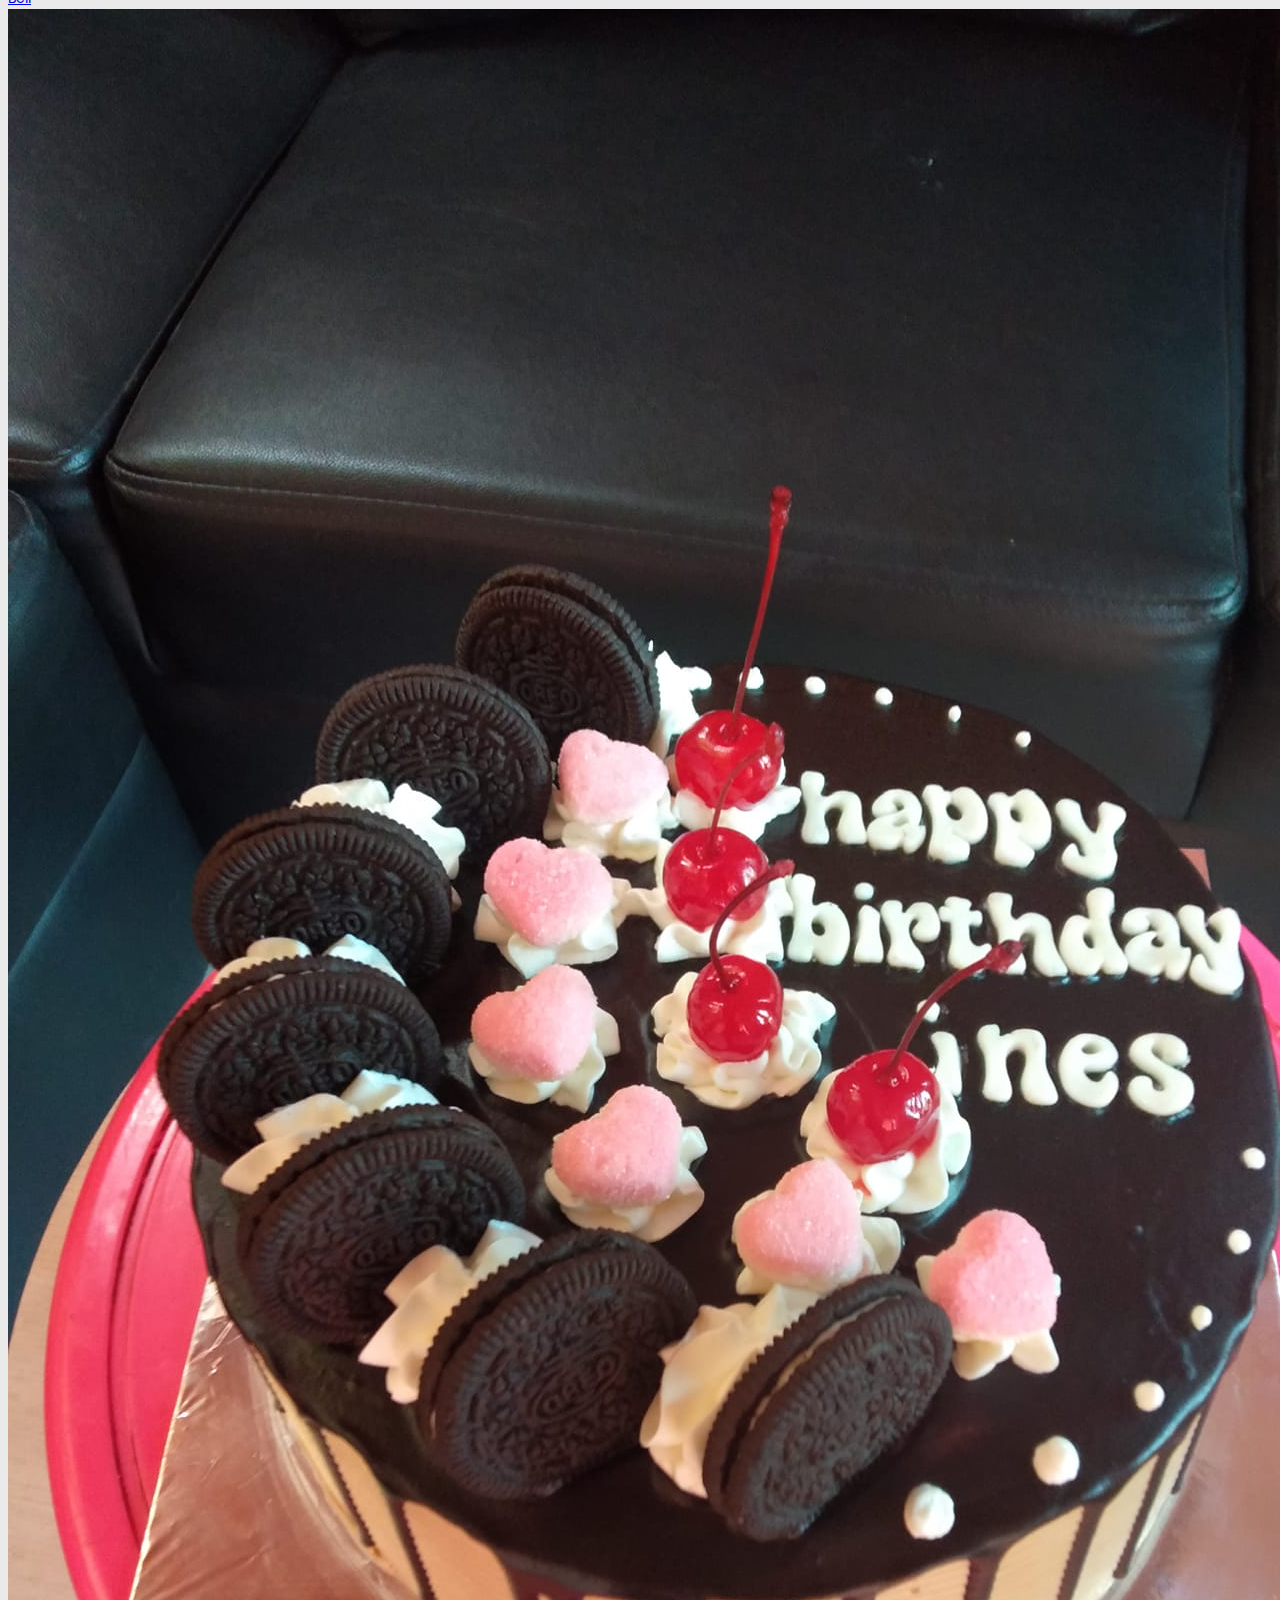
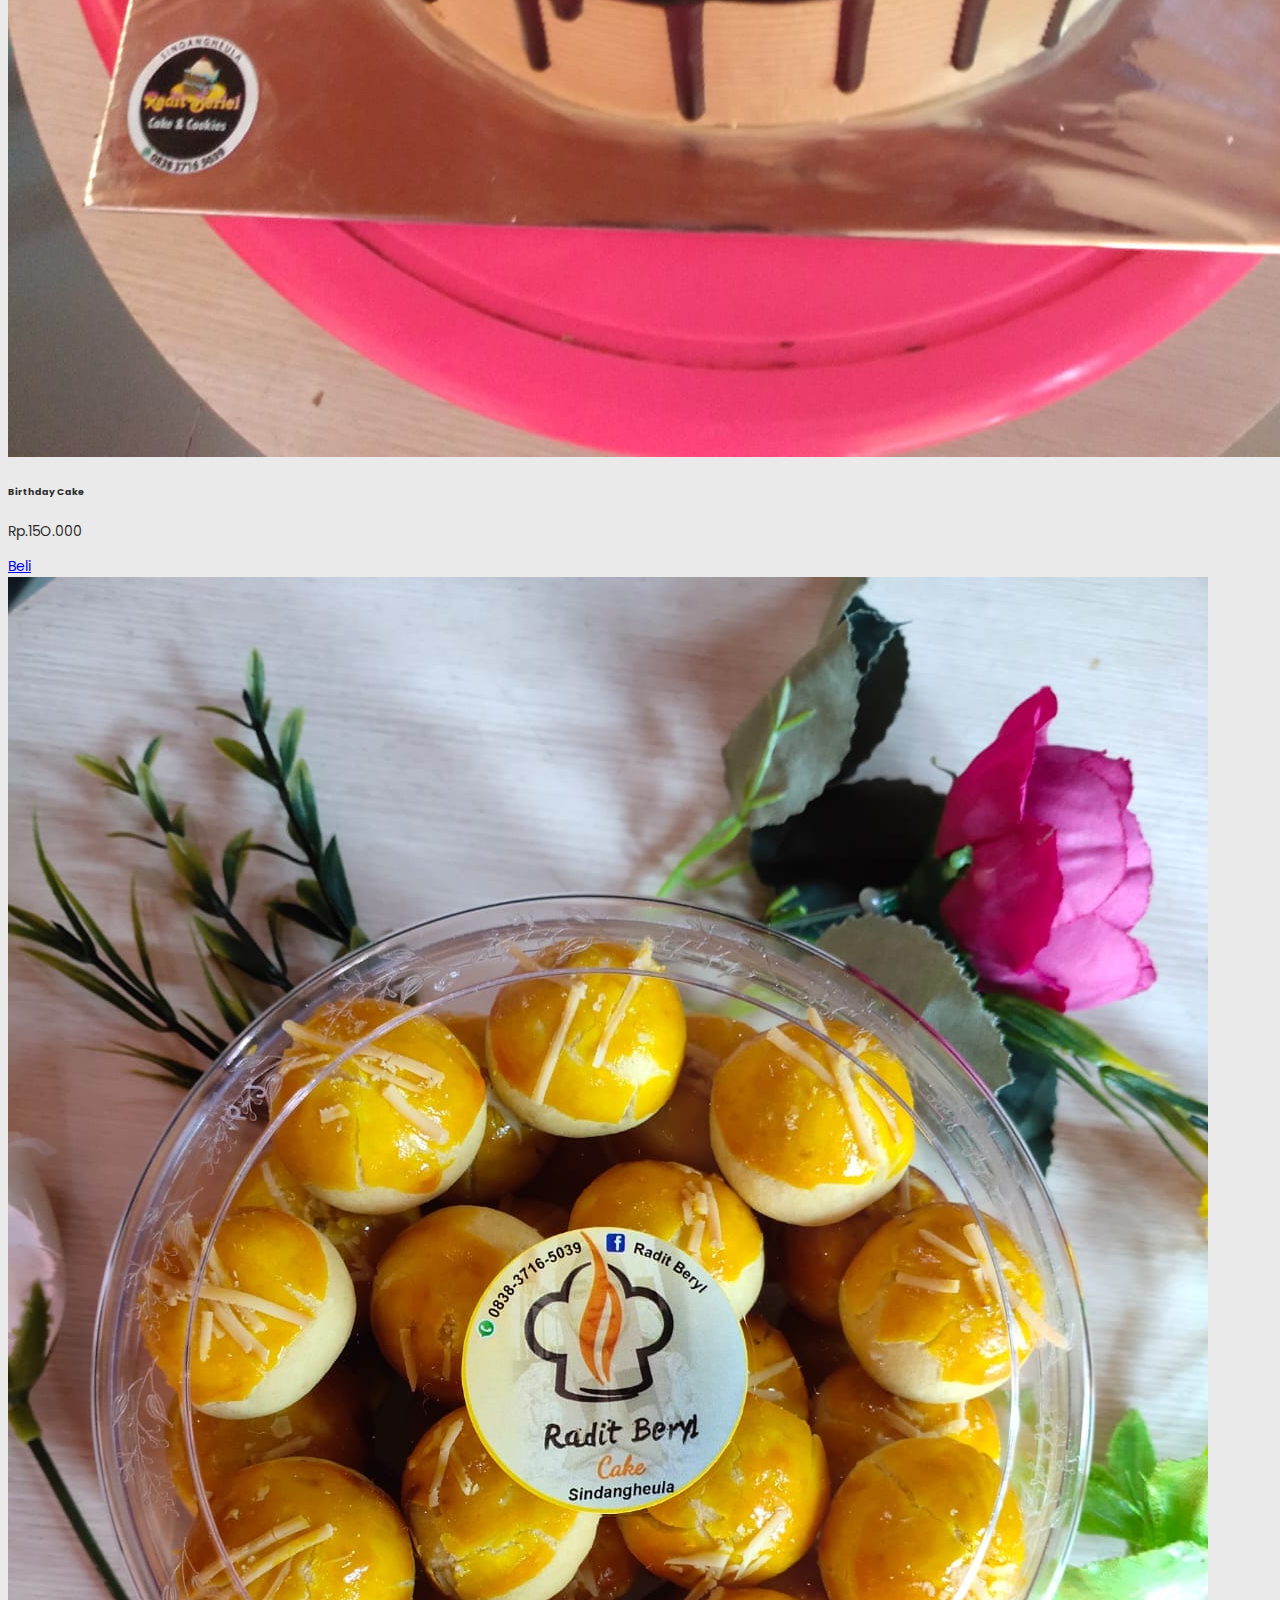
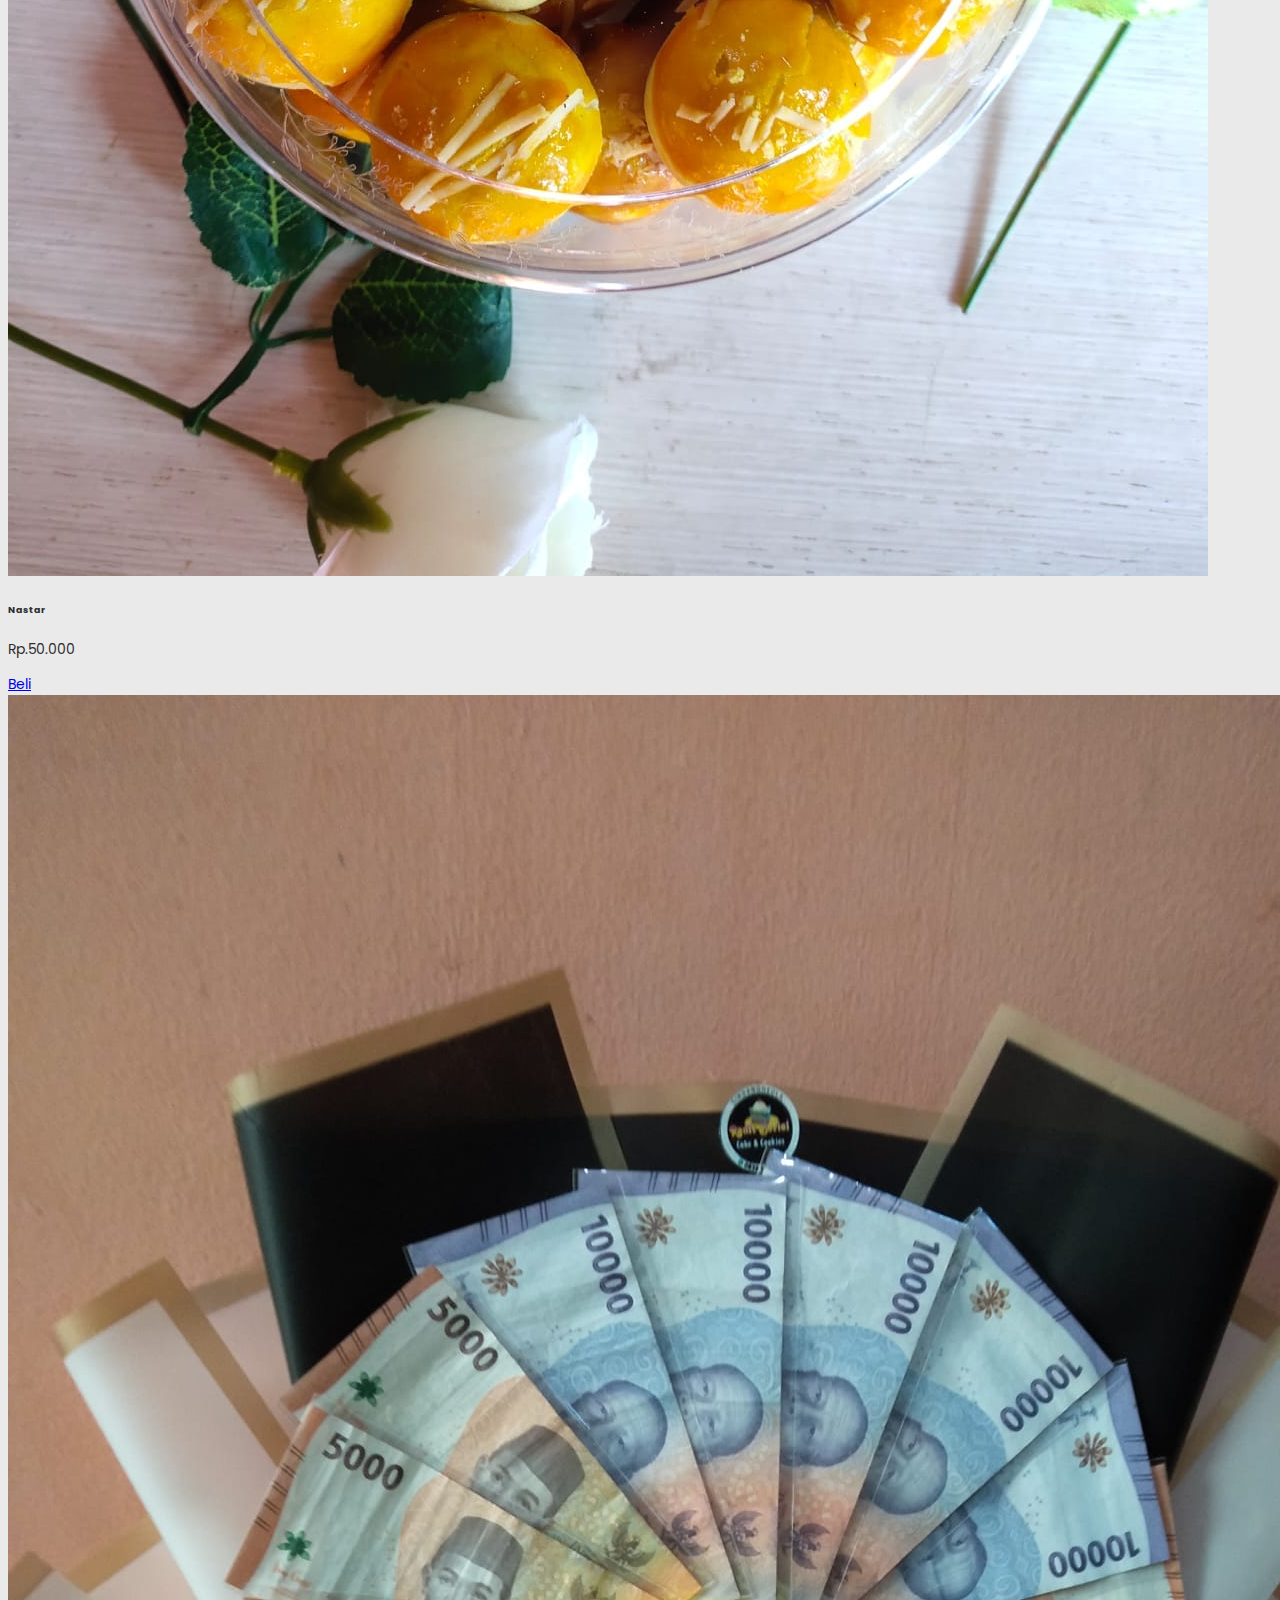
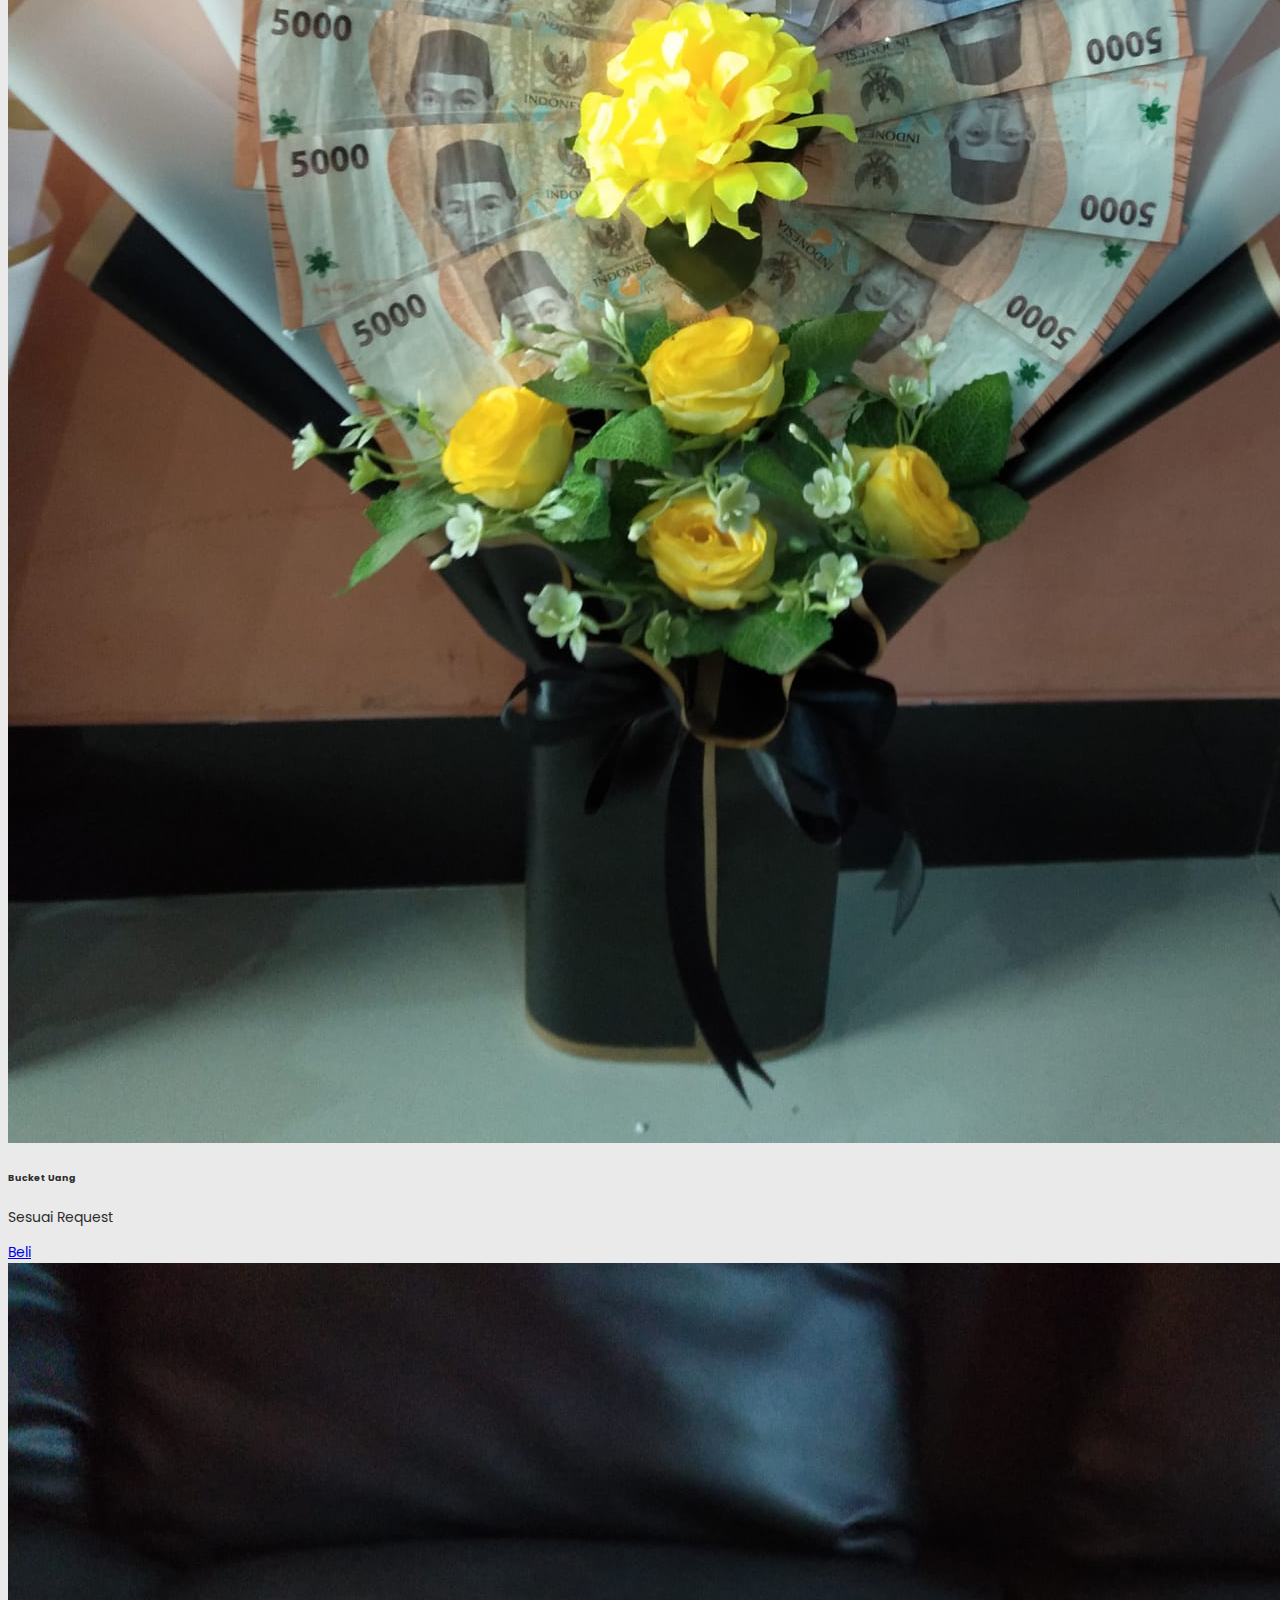
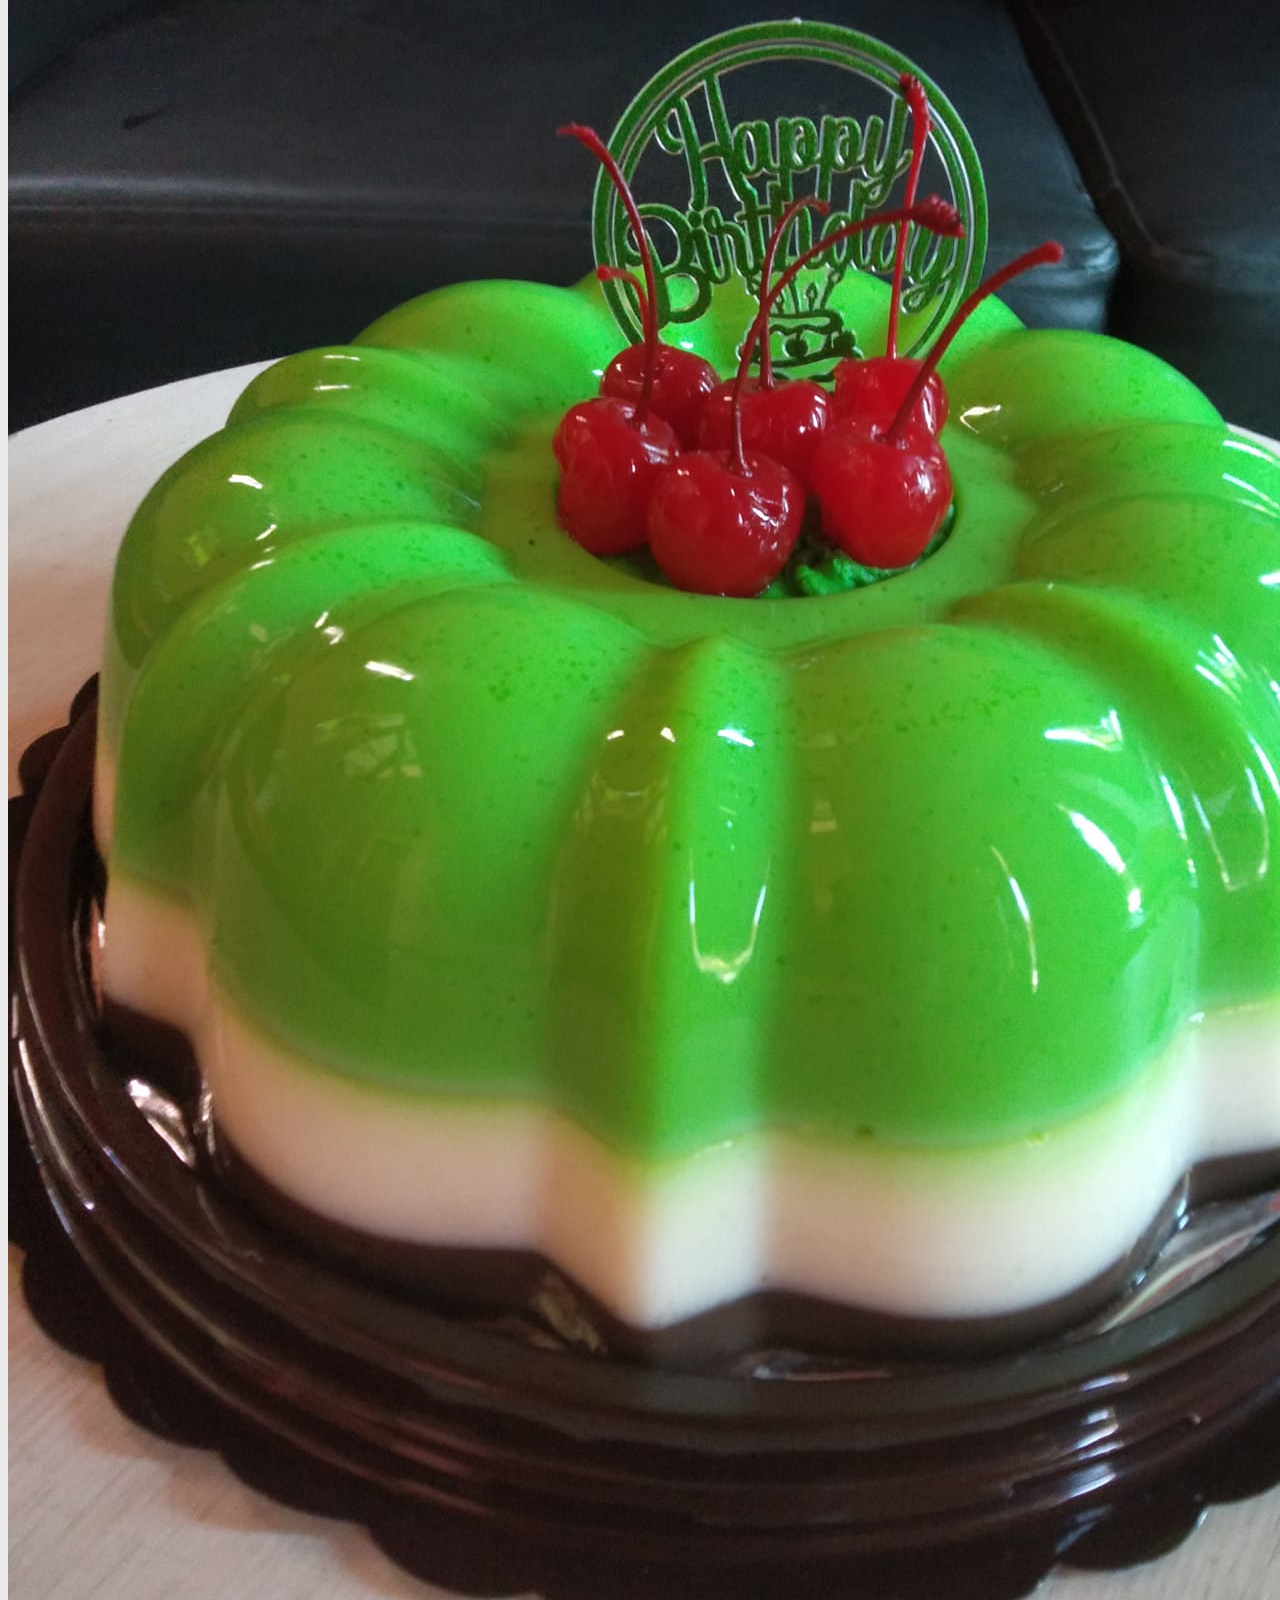
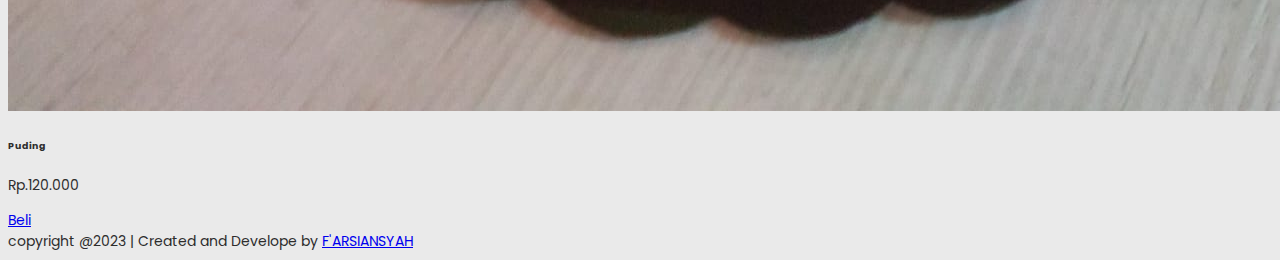
<file: Radit-Cake/pages/homepage.html>
<!DOCTYPE html>
<html lang="en">
  <head>
    <!-- Required meta tags -->
    <meta charset="utf-8" />
    <meta name="viewport" content="width=device-width, initial-scale=1" />

    <!-- Bootstrap CSS -->
    <link href="https://cdn.jsdelivr.net/npm/bootstrap@5.0.2/dist/css/bootstrap.min.css" rel="stylesheet" integrity="sha384-EVSTQN3/azprG1Anm3QDgpJLIm9Nao0Yz1ztcQTwFspd3yD65VohhpuuCOmLASjC" crossorigin="anonymous" />
    <link rel="stylesheet" href="../css/stylehome.css" >

    <title>Radit Beryl Cake</title>
  </head>
  <body>

    <!-- Navbar -->

    <nav class="navbar navbar-expand-lg navbar-dark bg-pink">
      <div class="container">
        <svg width="30" height="24" viemBox="0 0 24 24" xmlns="http://www.w3.org/2000/svg" fill-rule="evenodd" clip-rule="evenodd">
          <path
            d="M4 9v-1.974h2v1.974h5v-4h2v4h5v-2h2v2h.755c1.803.091 3.243 1.646 3.243 3.519 0 .961-.382 1.829-.998 2.458v9.023h-22v-9.02c-.43-.438-.747-.993-.9-1.621-.067-.276-.1-.558-.1-.841 0-2.009 1.629-3.479 3.242-3.518h.758zm17 11h-18v2h18v-2zm-18-4.027v2.027h18v-2.027l-.407.025c-.775 0-1.541-.27-2.154-.79-.576.488-1.333.789-2.155.789-.812 0-1.566-.295-2.142-.779-.581.487-1.341.78-2.136.78-.807 0-1.575-.292-2.149-.78-.586.491-1.346.78-2.137.78-.775 0-1.526-.26-2.16-.79-.561.479-1.328.79-2.154.79l-.406-.025zm.29-4.973c-.627.049-1.243.635-1.288 1.421-.051.887.632 1.585 1.454 1.576 1.176-.014 1.915-.86 2.117-1.997.217.88.986 1.975 2.145 1.996 1.156.021 1.99-.959 2.161-1.958l.008-.038c.199 1.04.99 1.996 2.109 1.996 1.155 0 1.917-.872 2.172-1.996.248 1.138 1.035 1.994 2.117 1.997 1.108.003 1.955-.928 2.203-1.997.188.828.804 1.985 2.051 1.998.759.008 1.46-.65 1.46-1.483 0-.837-.649-1.481-1.318-1.517l-17.391.002zm.863-4.451c-1.897-.621-1.351-3.444.89-4.523.08 1.422 1.957 1.566 1.957 3.002 0 .602-.441 1.274-1.084 1.521.154-.509-.186-1.416-.88-1.809-.702.407-1.063 1.302-.883 1.809zm13.999-.026c-1.896-.621-1.35-3.444.891-4.523.08 1.422 1.957 1.566 1.957 3.002 0 .602-.441 1.274-1.084 1.521.153-.509-.186-1.416-.88-1.809-.702.407-1.063 1.302-.884 1.809zm-6.999-2c-1.897-.621-1.351-3.444.89-4.523.08 1.422 1.957 1.566 1.957 3.002 0 .602-.441 1.274-1.084 1.521.153-.509-.186-1.416-.88-1.809-.702.407-1.063 1.302-.883 1.809z"
          />
        </svg>
        <span class="text-white">RaditBeryl <strong>Cake</strong></span>
        <button class="navbar-toggler" type="button" data-bs-toggle="collapse" data-bs-target="#navbarNav" aria-controls="navbarNav" aria-expanded="false" aria-label="Toggle navigation">
          <span class="navbar-toggler-icon"></span>
        </button>
        <div class="collapse navbar-collapse" id="navbarNav">
          <form class="d-flex ms-auto">
            <input class="form-control me-2" type="search" placeholder="Cari Barang Anda!" aria-label="Cari" />
            <button class="btn btn-light" type="submit">Cari</button>
          </form>
          <ul class="navbar-nav ms-auto">
            <li class="nav-item">
              <a class="nav-link active" aria-current="page" href="">Beranda</a>
            </li>
            <li class="nav-item">
              <a class="nav-link" href="#">Contact</a>
            </li>
            <li class="nav-item">
              <a class="nav-link" href="singleproduct.html">Produk</a>
            </li>
            <li class="nav-item">
              <a class="nav-link" href="keranjang.html">Keranjang</a>
            </li>
            <li class="nav-item">
              <a class="nav-link" href="register.html">Daftar</a>
            </li>
            <li class="nav-item">
              <a class="nav-link" href="index1.html">Masuk</a>
            </li>
          </ul>
        </div>
      </div>
    </nav>

    <!-- Navbar End -->

    <!-- Carousel -->
    <div class="container" id="carousel">
        <div id="carouselExampleControls" class="carousel slide mt-5" data-bs-ride="carousel">
        <div class="carousel-inner">
            <div class="carousel-item active">
            <img src="../assets/banner/bann1.jpg" class="d-block w-100" alt="..." />
            </div>
            <div class="carousel-item">
            <img src="../assets/banner/bann2.jpg" class="d-block w-100" alt="..." />
            </div>
        </div>
        <button class="carousel-control-prev" type="button" data-bs-target="#carouselExampleControls" data-bs-slide="prev">
            <span class="carousel-control-prev-icon" aria-hidden="true"></span>
            <span class="visually-hidden">Previous</span>
        </button>
        <button class="carousel-control-next" type="button" data-bs-target="#carouselExampleControls" data-bs-slide="next">
            <span class="carousel-control-next-icon" aria-hidden="true"></span>
            <span class="visually-hidden">Next</span>
        </button>
        </div>
    </div>

    <!-- Carousel End -->

    <!-- Kategori -->
    <div class="container mt-5" id="kategori">
        <div class="judul-kategori" style="background-color: #f0c8c8; padding: 5px 10px;">
            <h5 class="text-center" style="margin-top: 5px;">KATEGORI</h5>
        </div>
        <div class="row text-center row-container mt-2">
            <div class="col-lg-2 col-md-3 col-sm-4 col-6">
                <div class="menu-kategori">
                    <a href="#"><img src="../assets/kategori/kuebolu2.jpeg" class="img-categori mt-3"></a>
                    <p class="mt-2">Kue Bolu</p>
                </div>
                </div>
                <div class="col-lg-2 col-md-3 col-sm-4 col-6">
                <div class="menu-kategori">
                    <a href="#"><img src="../assets/kategori/eggroll2.jpg" class="img-categori mt-3"></a>
                    <p class="mt-2">Egg Roll</p>
                 </div>
                </div>

                    <div class="col-lg-2 col-md-3 col-sm-4 col-6">
                    <div class="menu-kategori">
                        <a href="#"><img src="../assets/kategori/kueultah2.jpg" class="img-categori mt-3"></a>
                        <p class="mt-2">Kue Ultah</p>
                    </div>
                    </div>

                    <div class="col-lg-2 col-md-3 col-sm-4 col-6">
                        <div class="menu-kategori">
                            <a href="#"><img src="../assets/kategori/nastar2.jpg" class="img-categori mt-3"></a>
                            <p class="mt-2">Kue Kering</p>
                    </div>
                    </div>

                    <div class="col-lg-2 col-md-3 col-sm-4 col-6">
                        <div class="menu-kategori">
                            <a href="#"><img src="../assets/kategori/bucket2.jpg" class="img-categori mt-3"></a>
                            <p class="mt-2">Bucket</p>
                    </div>
                    </div>
                    <div class="col-lg-2 col-md-3 col-sm-4 col-6">
                        <div class="menu-kategori">
                            <a href="#"><img src="../assets/kategori/puding2.jpe" class="img-categori mt-3"></a>
                            <p class="mt-2">Puding</p>
                    </div>
                    </div>                    
            </div>
        </div>
    </div>
    <!-- Kategori End -->

    <!-- Produk -->
    <div class="container mt-5">
        <div class="judul-Produk" style="background-color: #f0c8c8; padding: 5px 10px;">
            <h5 class="text-center" style="margin-top: 5px;">PRODUK</h5>
        </div>
            <div class="row">
                <div class="col-lg-2 col-md-2 col-sm-4 col-6 mt-2">
                    <div class="Card text-center">
                        <img src="../assets/produk/kuebolu.jpg" class="card-img-top" alt="...">
                        <div class="card-body">
                            <h6 class="card-title">Kue Bolu</h6>
                            <p class="card-text">Rp.30.000</p>
                            <a href="keranjang.html" class="btn btn-dark d-grid">Beli</a>
                        </div>
                    </div>
                </div>

                <div class="col-lg-2 col-md-2 col-sm-4 col-6 mt-2">
                    <div class="Card text-center">
                        <img src="../assets/produk/eggroll.jpg" class="card-img-top" alt="...">
                        <div class="card-body">
                            <h6 class="card-title">Egg Roll</h6>
                            <p class="card-text">Rp.50.000</p>
                            <a href="keranjang.html" class="btn btn-dark d-grid">Beli</a>
                        </div>
                    </div>
                </div>
                <div class="col-lg-2 col-md-2 col-sm-4 col-6 mt-2">
                    <div class="Card text-center">
                        <img src="../assets/produk/kueultah1.jpg" class="card-img-top" alt="...">
                        <div class="card-body">
                            <h6 class="card-title">Birthday Cake</h6>
                            <p class="card-text">Rp.15O.000</p>
                            <a href="keranjang.html" class="btn btn-dark d-grid">Beli</a>
                        </div>
                    </div>
                </div>
                <div class="col-lg-2 col-md-2 col-sm-4 col-6 mt-2">
                    <div class="Card text-center">
                        <img src="../assets/produk/nastar1.jpg" class="card-img-top" alt="...">
                        <div class="card-body">
                            <h6 class="card-title">Nastar</h6>
                            <p class="card-text">Rp.50.000</p>
                            <a href="keranjang.html" class="btn btn-dark d-grid">Beli</a>
                        </div>
                    </div>
                </div>
                <div class="col-lg-2 col-md-2 col-sm-4 col-6 mt-2">
                    <div class="Card text-center">
                        <img src="../assets/produk/bucket1.jpg" class="card-img-top" alt="...">
                        <div class="card-body">
                            <h6 class="card-title">Bucket Uang</h6>
                            <p class="card-text">Sesuai Request</p>
                            <a href="keranjang.html" class="btn btn-dark d-grid">Beli</a>
                        </div>
                    </div>
                </div>
                <div class="col-lg-2 col-md-2 col-sm-4 col-6 mt-2">
                    <div class="Card text-center">
                        <img src="../assets/produk/puding1.jpg" class="card-img-top" alt="...">
                        <div class="card-body">
                            <h6 class="card-title">Puding</h6>
                            <p class="card-text">Rp.120.000</p>
                            <a href="keranjang.html" class="btn btn-dark d-grid">Beli</a>
                        </div>
                    </div>
                </div>
            </div>

        </div>
        <!-- Produk End -->

        <!-- Footer -->
        <footer class="bg-light p-5 mt-5">
            <div class="container">
                <div class="row">
                    <div class="col">
                        <span>copyright @2023 | Created and Develope by <a
                                href="https://www.instagram.com/f.arsiansyah/?hl=en"
                                class="text-decoration-none text-dark fw-bold">F'ARSIANSYAH</a>
                            </span>
                    </div>
                </div>
            </div>
        </footer>
    <!-- Option 1: Bootstrap Bundle with Popper -->
    <script src="https://cdn.jsdelivr.net/npm/bootstrap@5.0.2/dist/js/bootstrap.bundle.min.js" integrity="sha384-MrcW6ZMFYlzcLA8Nl+NtUVF0sA7MsXsP1UyJoMp4YLEuNSfAP+JcXn/tWtIaxVXM" crossorigin="anonymous"></script>

    <!-- Option 2: Separate Popper and Bootstrap JS -->
    
    <script src="https://cdn.jsdelivr.net/npm/@popperjs/core@2.9.2/dist/umd/popper.min.js" integrity="sha384-IQsoLXl5PILFhosVNubq5LC7Qb9DXgDA9i+tQ8Zj3iwWAwPtgFTxbJ8NT4GN1R8p" crossorigin="anonymous"></script>
    <script src="https://cdn.jsdelivr.net/npm/bootstrap@5.0.2/dist/js/bootstrap.min.js" integrity="sha384-cVKIPhGWiC2Al4u+LWgxfKTRIcfu0JTxR+EQDz/bgldoEyl4H0zUF0QKbrJ0EcQF" crossorigin="anonymous"></script>
    
  </body>
</html>
</file>
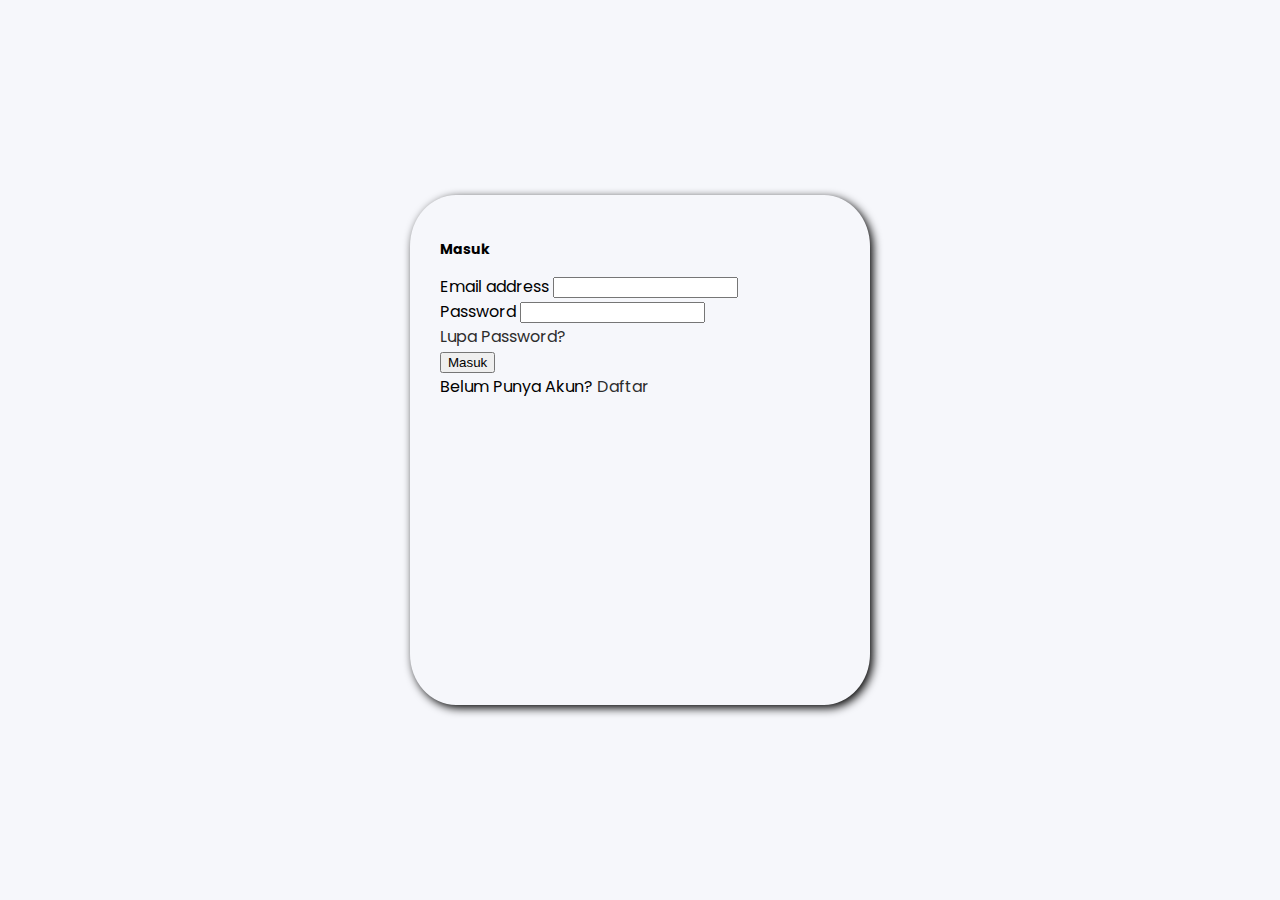
<file: Radit-Cake/pages/index1.html>
<!DOCTYPE html>
<html lang="en">
  <head>
    <!-- Required meta tags -->
    <meta charset="utf-8" />
    <meta name="viewport" content="width=device-width, initial-scale=1" />

    <!-- Bootstrap CSS -->
    <link href="https://cdn.jsdelivr.net/npm/bootstrap@5.0.2/dist/css/bootstrap.min.css" rel="stylesheet" integrity="sha384-EVSTQN3/azprG1Anm3QDgpJLIm9Nao0Yz1ztcQTwFspd3yD65VohhpuuCOmLASjC" crossorigin="anonymous" />
    <link rel="stylesheet" type="text/css" href="../css/style.css">

    <title>Radit Beryl Cake</title>
  </head>
  <body>
    <div class="container">
        <form class="login-container">
            <h3 class="textJudul mb-5">Masuk</h3>
            <div class="mb-3">
              <label for="exampleInputEmail1" class="form-label textForm">Email address</label>
              <input type="email" class="form-control" id="exampleInputEmail1" aria-describedby="emailHelp">
            </div>
            <div class="mb-3">
              <label for="exampleInputPassword1" class="form-label textForm">Password</label>
              <input type="password" class="form-control" id="exampleInputPassword1">
            </div>
            <div class="text-end">
            <a class="textForm text-hover" href="#">Lupa Password?</a>
            </div>
            <div class="d-grid textForm mt-5">
            <button type="submit" class="btn btn-primary">Masuk</button>   
            </div>
            <div class="mt-3">
                <span class="textForm">Belum Punya Akun? <a href="#" class="text-hover">Daftar</a></span>
            </div>
          </form>
    </div>

     <!-- Option 1: Bootstrap Bundle with Popper -->
     <script src="https://cdn.jsdelivr.net/npm/bootstrap@5.0.2/dist/js/bootstrap.bundle.min.js" integrity="sha384-MrcW6ZMFYlzcLA8Nl+NtUVF0sA7MsXsP1UyJoMp4YLEuNSfAP+JcXn/tWtIaxVXM" crossorigin="anonymous"></script>

     <!-- Option 2: Separate Popper and Bootstrap JS -->
     <!--
     <script src="https://cdn.jsdelivr.net/npm/@popperjs/core@2.9.2/dist/umd/popper.min.js" integrity="sha384-IQsoLXl5PILFhosVNubq5LC7Qb9DXgDA9i+tQ8Zj3iwWAwPtgFTxbJ8NT4GN1R8p" crossorigin="anonymous"></script>
     <script src="https://cdn.jsdelivr.net/npm/bootstrap@5.0.2/dist/js/bootstrap.min.js" integrity="sha384-cVKIPhGWiC2Al4u+LWgxfKTRIcfu0JTxR+EQDz/bgldoEyl4H0zUF0QKbrJ0EcQF" crossorigin="anonymous"></script>
     -->
  </body>
</html>
</file>
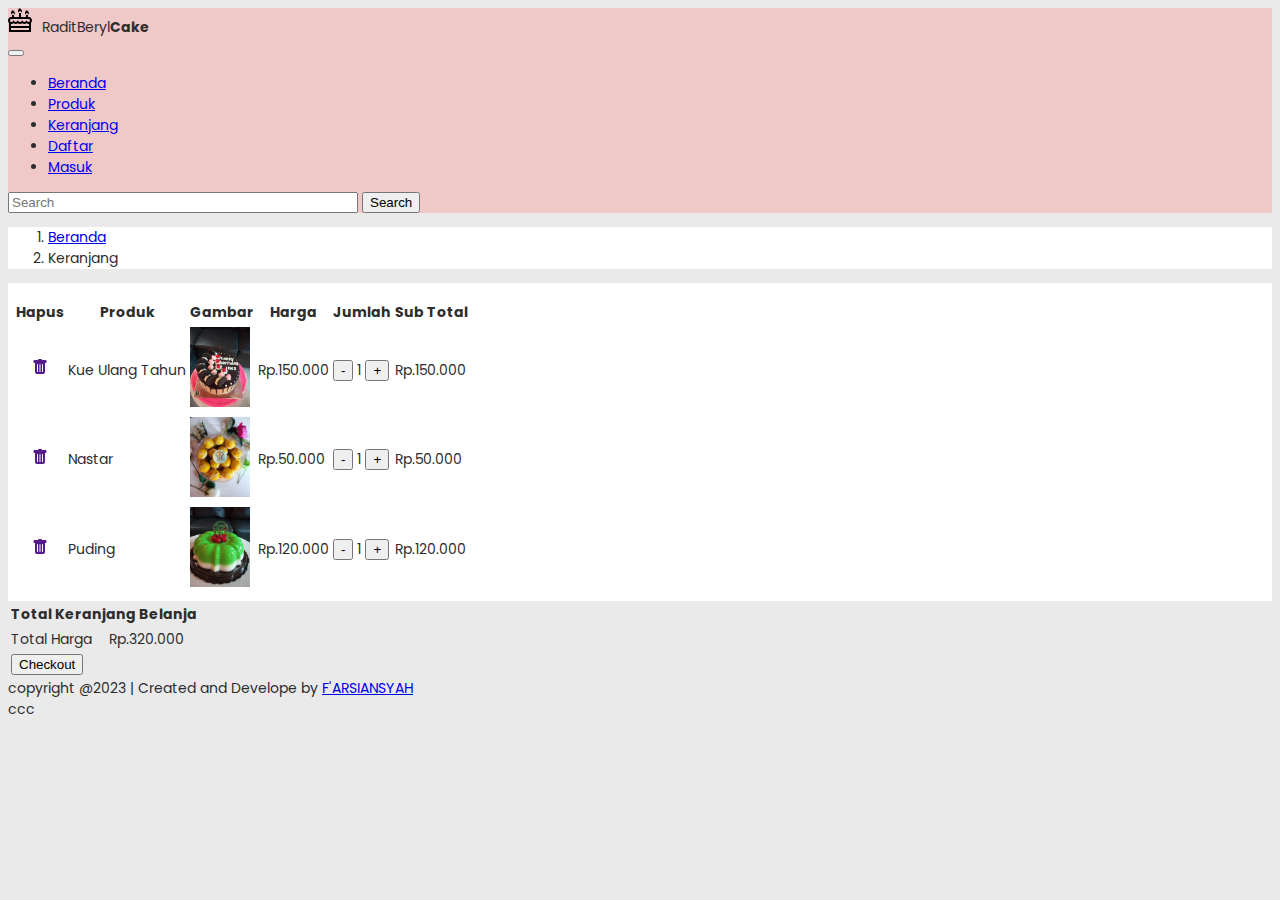
<file: Radit-Cake/pages/keranjang.html>
<!DOCTYPE html>
<html lang="en">
  <head>
    <!-- Required meta tags -->
    <meta charset="utf-8" />
    <meta name="viewport" content="width=device-width, initial-scale=1" />

    <!-- Bootstrap CSS -->
    <link href="https://cdn.jsdelivr.net/npm/bootstrap@5.0.2/dist/css/bootstrap.min.css" rel="stylesheet" integrity="sha384-EVSTQN3/azprG1Anm3QDgpJLIm9Nao0Yz1ztcQTwFspd3yD65VohhpuuCOmLASjC" crossorigin="anonymous" />
    <link rel="stylesheet" href="../css/keranjang.css" />

    <title>Radit Beryl Cake</title>
    <link rel="stylesheet" href="../css/keranjang.css" />
  </head>

  <body>
    <nav class="navbar navbar-expand-lg navbar-light navbar-dark bg-pink">
      <div class="container-fluid">
        <div class="service-icon">
          <svg width="30" height="24" viemBox="0 0 24 24" xmlns="http://www.w3.org/2000/svg" fill-rule="evenodd" clip-rule="evenodd">
            <path
              d="M4 9v-1.974h2v1.974h5v-4h2v4h5v-2h2v2h.755c1.803.091 3.243 1.646 3.243 3.519 0 .961-.382 1.829-.998 2.458v9.023h-22v-9.02c-.43-.438-.747-.993-.9-1.621-.067-.276-.1-.558-.1-.841 0-2.009 1.629-3.479 3.242-3.518h.758zm17 11h-18v2h18v-2zm-18-4.027v2.027h18v-2.027l-.407.025c-.775 0-1.541-.27-2.154-.79-.576.488-1.333.789-2.155.789-.812 0-1.566-.295-2.142-.779-.581.487-1.341.78-2.136.78-.807 0-1.575-.292-2.149-.78-.586.491-1.346.78-2.137.78-.775 0-1.526-.26-2.16-.79-.561.479-1.328.79-2.154.79l-.406-.025zm.29-4.973c-.627.049-1.243.635-1.288 1.421-.051.887.632 1.585 1.454 1.576 1.176-.014 1.915-.86 2.117-1.997.217.88.986 1.975 2.145 1.996 1.156.021 1.99-.959 2.161-1.958l.008-.038c.199 1.04.99 1.996 2.109 1.996 1.155 0 1.917-.872 2.172-1.996.248 1.138 1.035 1.994 2.117 1.997 1.108.003 1.955-.928 2.203-1.997.188.828.804 1.985 2.051 1.998.759.008 1.46-.65 1.46-1.483 0-.837-.649-1.481-1.318-1.517l-17.391.002zm.863-4.451c-1.897-.621-1.351-3.444.89-4.523.08 1.422 1.957 1.566 1.957 3.002 0 .602-.441 1.274-1.084 1.521.154-.509-.186-1.416-.88-1.809-.702.407-1.063 1.302-.883 1.809zm13.999-.026c-1.896-.621-1.35-3.444.891-4.523.08 1.422 1.957 1.566 1.957 3.002 0 .602-.441 1.274-1.084 1.521.153-.509-.186-1.416-.88-1.809-.702.407-1.063 1.302-.884 1.809zm-6.999-2c-1.897-.621-1.351-3.444.89-4.523.08 1.422 1.957 1.566 1.957 3.002 0 .602-.441 1.274-1.084 1.521.153-.509-.186-1.416-.88-1.809-.702.407-1.063 1.302-.883 1.809z"
            />
          </svg>
          <span class="text-white"> RaditBeryl<strong>Cake</strong></span>
        </div>
        <button class="navbar-toggler" type="button" data-bs-toggle="collapse" data-bs-target="#navbarScroll" aria-controls="navbarScroll" aria-expanded="false" aria-label="Toggle navigation">
          <span class="navbar-toggler-icon"></span>
        </button>
        <div class="collapse navbar-collapse" id="navbarScroll">
          <ul class="navbar-nav ms-auto">
            <li class="nav-item">
              <a class="nav-link active" aria-current="page" href="homepage.html">Beranda </a>
            </li>
            <li class="nav-item">
              <a class="nav-link" href="singleproduct.html">Produk</a>
            </li>
            <li class="nav-item">
              <a class="nav-link" href="keranjang.html">Keranjang</a>
            </li>
            <li class="nav-item">
              <a class="nav-link" href="register.html">Daftar</a>
            </li>
            <li class="nav-item">
              <a class="nav-link" href="index1.html">Masuk</a>
            </li>
          </ul>

          <form class="d-flex">
            <input class="form-control me-2" type="search" placeholder="Search" aria-label="Search" />
            <button class="btn btn-outline-success" type="submit">Search</button>
          </form>
        </div>
      </div>
    </nav>

    <!-- Breadcrumb -->
    <div class="container">
      <nav aria-label="breadcrumb" style="background-color: #fff" class="mt-3">
        <ol class="breadcrumb p-3">
          <li class="breadcrumb-item"><a href="homepage.html" class="text-decoration-none">Beranda</a></li>
          <li class="breadcrumb-item active" aria-current="page">Keranjang</li>
        </ol>
      </nav>
    </div>
    <!-- Breadcrumb -->

    <!-- Keranjang -->
    <div class="container">
      <div class="row row-product">
        <div class="col">
          <table class="table">
            <thead class="table-secondary">
              <tr>
                <th scope="col">Hapus</th>
                <th scope="col">Produk</th>
                <th scope="col">Gambar</th>
                <th scope="col">Harga</th>
                <th scope="col">Jumlah</th>
                <th scope="col">Sub Total</th>
              </tr>
            </thead>
            <tbody class="align-middle">
              <tr>
                <th scope="row">
                  <a href=""><svg xmlns="http://www.w3.org/2000/svg" width="16" height="16" fill="currentColor" class="bi bi-trash-fill" viewBox="0 0 16 16">
                    <path d="M2.5 1a1 1 0 0 0-1 1v1a1 1 0 0 0 1 1H3v9a2 2 0 0 0 2 2h6a2 2 0 0 0 2-2V4h.5a1 1 0 0 0 1-1V2a1 1 0 0 0-1-1H10a1 1 0 0 0-1-1H7a1 1 0 0 0-1 1zm3 4a.5.5 0 0 1 .5.5v7a.5.5 0 0 1-1 0v-7a.5.5 0 0 1 .5-.5M8 5a.5.5 0 0 1 .5.5v7a.5.5 0 0 1-1 0v-7A.5.5 0 0 1 8 5m3 .5v7a.5.5 0 0 1-1 0v-7a.5.5 0 0 1 1 0"/>
                  </svg></i></a>
                </th>
                <td>Kue Ulang Tahun</td>
                <td><img src="../assets/produk/kueultah1.jpg" class="img-keranjang" /></td>
                <td>Rp.150.000</td>
                <td>
                  <button class="button btn-dark btn-sm">-<i class="fas fa-minus"></i></button>
                  <span class="mx-2">1</span>
                  <button class="button btn-dark btn-sm">+<i class="fas fa-plus"></i></button>
                </td>
                <td>Rp.150.000</td>
              </tr>
              <tr>
                <th scope="row">
                  <a href=""><svg xmlns="http://www.w3.org/2000/svg" width="16" height="16" fill="currentColor" class="bi bi-trash-fill" viewBox="0 0 16 16">
                    <path d="M2.5 1a1 1 0 0 0-1 1v1a1 1 0 0 0 1 1H3v9a2 2 0 0 0 2 2h6a2 2 0 0 0 2-2V4h.5a1 1 0 0 0 1-1V2a1 1 0 0 0-1-1H10a1 1 0 0 0-1-1H7a1 1 0 0 0-1 1zm3 4a.5.5 0 0 1 .5.5v7a.5.5 0 0 1-1 0v-7a.5.5 0 0 1 .5-.5M8 5a.5.5 0 0 1 .5.5v7a.5.5 0 0 1-1 0v-7A.5.5 0 0 1 8 5m3 .5v7a.5.5 0 0 1-1 0v-7a.5.5 0 0 1 1 0"/>
                  </svg></i></a>
                </th>
                <td>Nastar</td>
                <td><img src="../assets/produk/nastar1.jpg" class="img-keranjang" /></td>
                <td>Rp.50.000</td>
                <td>
                  <button class="button btn-dark btn-sm">-<i class="fas fa-minus"></i></button>
                  <span class="mx-2">1</span>
                  <button class="button btn-dark btn-sm">+<i class="fas fa-plus"></i></button>
                </td>
                <td>Rp.50.000</td>
              </tr>
              <tr>
                <th scope="row">
                  <a href=""><svg xmlns="http://www.w3.org/2000/svg" width="16" height="16" fill="currentColor" class="bi bi-trash-fill" viewBox="0 0 16 16">
                    <path d="M2.5 1a1 1 0 0 0-1 1v1a1 1 0 0 0 1 1H3v9a2 2 0 0 0 2 2h6a2 2 0 0 0 2-2V4h.5a1 1 0 0 0 1-1V2a1 1 0 0 0-1-1H10a1 1 0 0 0-1-1H7a1 1 0 0 0-1 1zm3 4a.5.5 0 0 1 .5.5v7a.5.5 0 0 1-1 0v-7a.5.5 0 0 1 .5-.5M8 5a.5.5 0 0 1 .5.5v7a.5.5 0 0 1-1 0v-7A.5.5 0 0 1 8 5m3 .5v7a.5.5 0 0 1-1 0v-7a.5.5 0 0 1 1 0"/>
                  </svg></i></a>
                </th>
                <td>Puding</td>
                <td><img src="../assets/produk/puding1.jpg" class="img-keranjang" /></td>
                <td>Rp.120.000</td>
                <td>
                  <button class="button btn-dark btn-sm">-<i class="fas fa-minus"></i></button>
                  <span class="mx-2">1</span>
                  <button class="button btn-dark btn-sm">+<i class="fas fa-plus"></i></button>
                </td>
                <td>Rp.120.000</td>
              </tr>
            </tbody>
          </table>
        </div>
      </div>
      <div class="row">
        <div class="col">
          <table class="table">
            <thead>
              <tr>
                <th scope="col" colspan="2">Total Keranjang Belanja</th>
              </tr>
            </thead>
            <tbody>
              <tr>
                <td class="fw-bold">Total Harga</td>
                <td>Rp.320.000</td>
              </tr>
              <tr>
                <td><button class="btn-dark btn-sm">Checkout</button></td>
              </tr>
            </tbody>
          </table>
        </div>
      </div>
    </div>
    <!-- Keranjang -->

    <!-- Footer -->
    <footer class="bg-light p-5 mt-5">
      <div class="container">
        <div class="row">
          <div class="col">
            <span>copyright @2023 | Created and Develope by <a href="https://www.instagram.com/f.arsiansyah/?hl=en" class="text-decoration-none text-dark fw-bold">F'ARSIANSYAH</a> </span>
          </div>
        </div>
      </div>
    </footer>

    <!-- Optional JavaScript; choose one of the two! -->

    <!-- Option 1: Bootstrap Bundle with Popper -->
    <script src="https://cdn.jsdelivr.net/npm/bootstrap@5.0.2/dist/js/bootstrap.bundle.min.js" integrity="sha384-MrcW6ZMFYlzcLA8Nl+NtUVF0sA7MsXsP1UyJoMp4YLEuNSfAP+JcXn/tWtIaxVXM" crossorigin="anonymous"></script>

    <!-- Option 2: Separate Popper and Bootstrap JS -->
    <!--
    <script src="https://cdn.jsdelivr.net/npm/@popperjs/core@2.9.2/dist/umd/popper.min.js" integrity="sha384-IQsoLXl5PILFhosVNubq5LC7Qb9DXgDA9i+tQ8Zj3iwWAwPtgFTxbJ8NT4GN1R8p" crossorigin="anonymous"></script>
    <script src="https://cdn.jsdelivr.net/npm/bootstrap@5.0.2/dist/js/bootstrap.min.js" integrity="sha384-cVKIPhGWiC2Al4u+LWgxfKTRIcfu0JTxR+EQDz/bgldoEyl4H0zUF0QKbrJ0EcQF" crossorigin="anonymous"></script>
    -->
  </body>
</html>
ccc
</file>
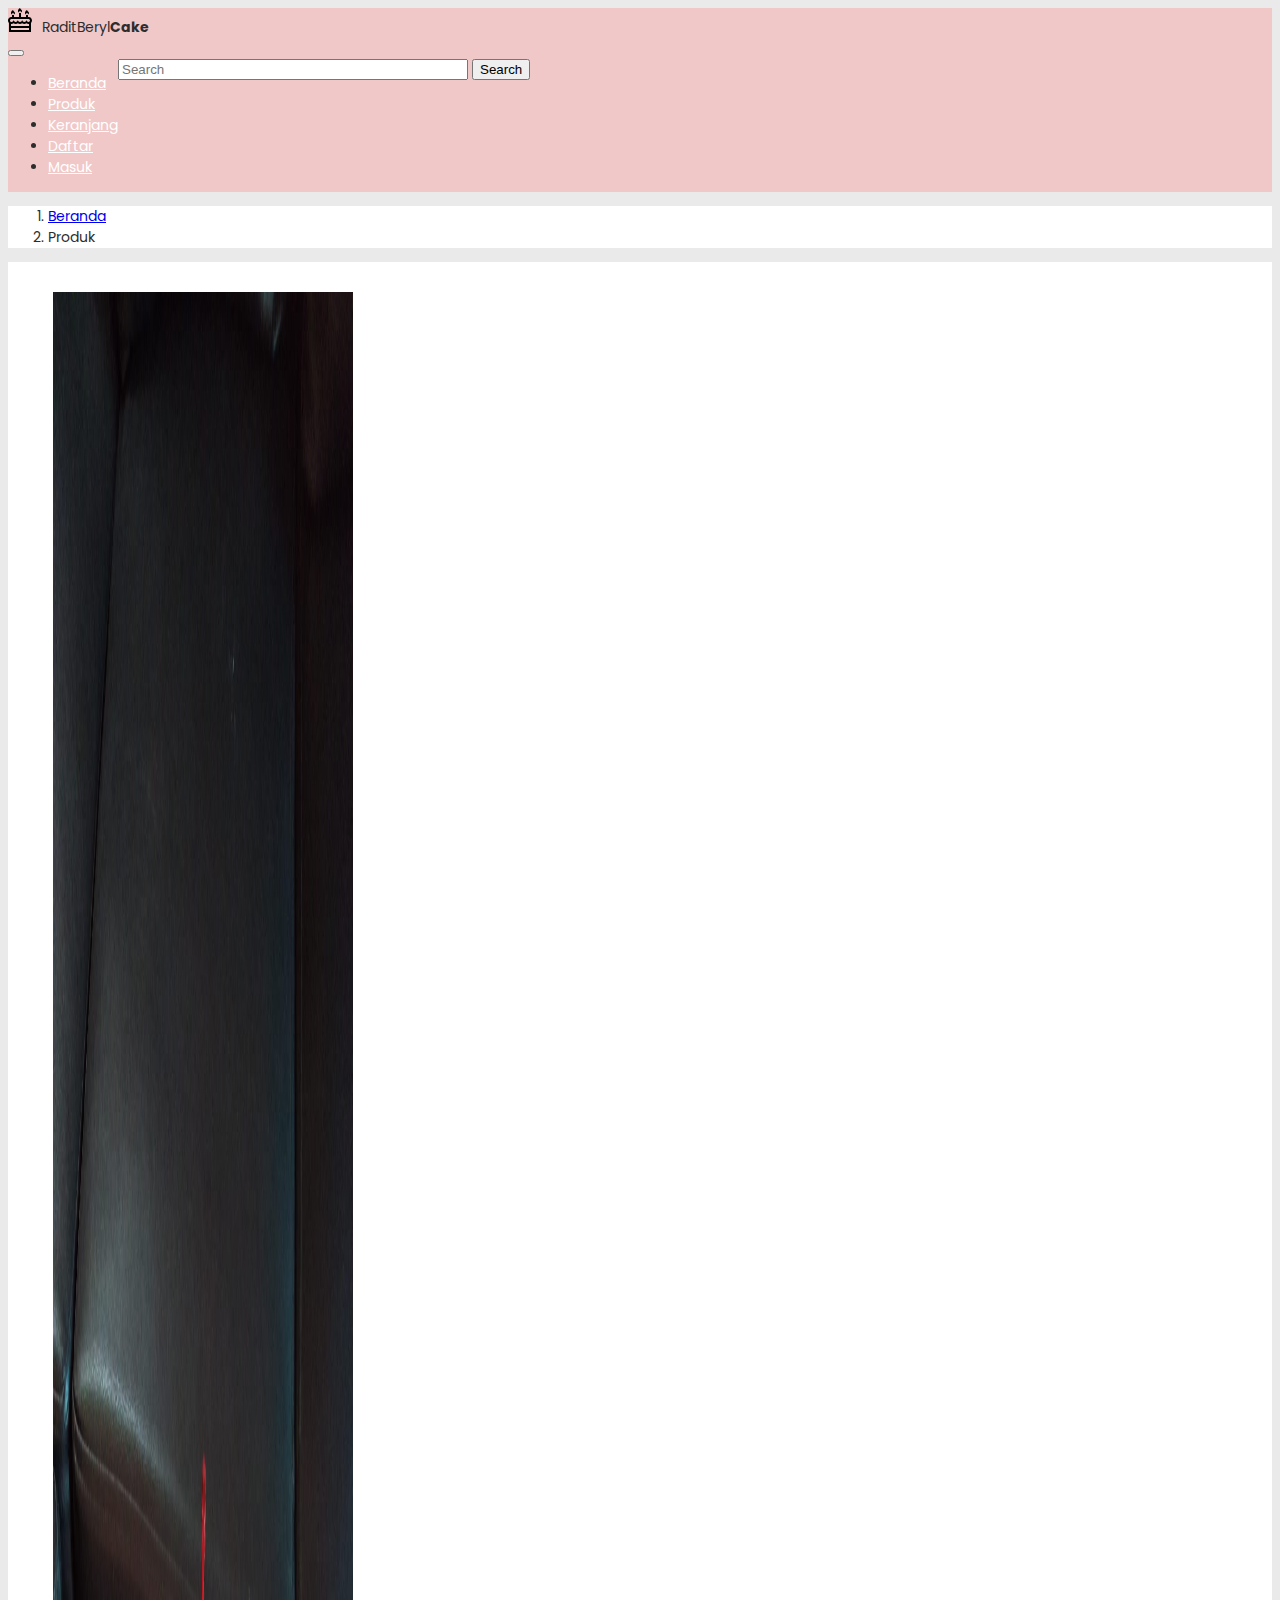
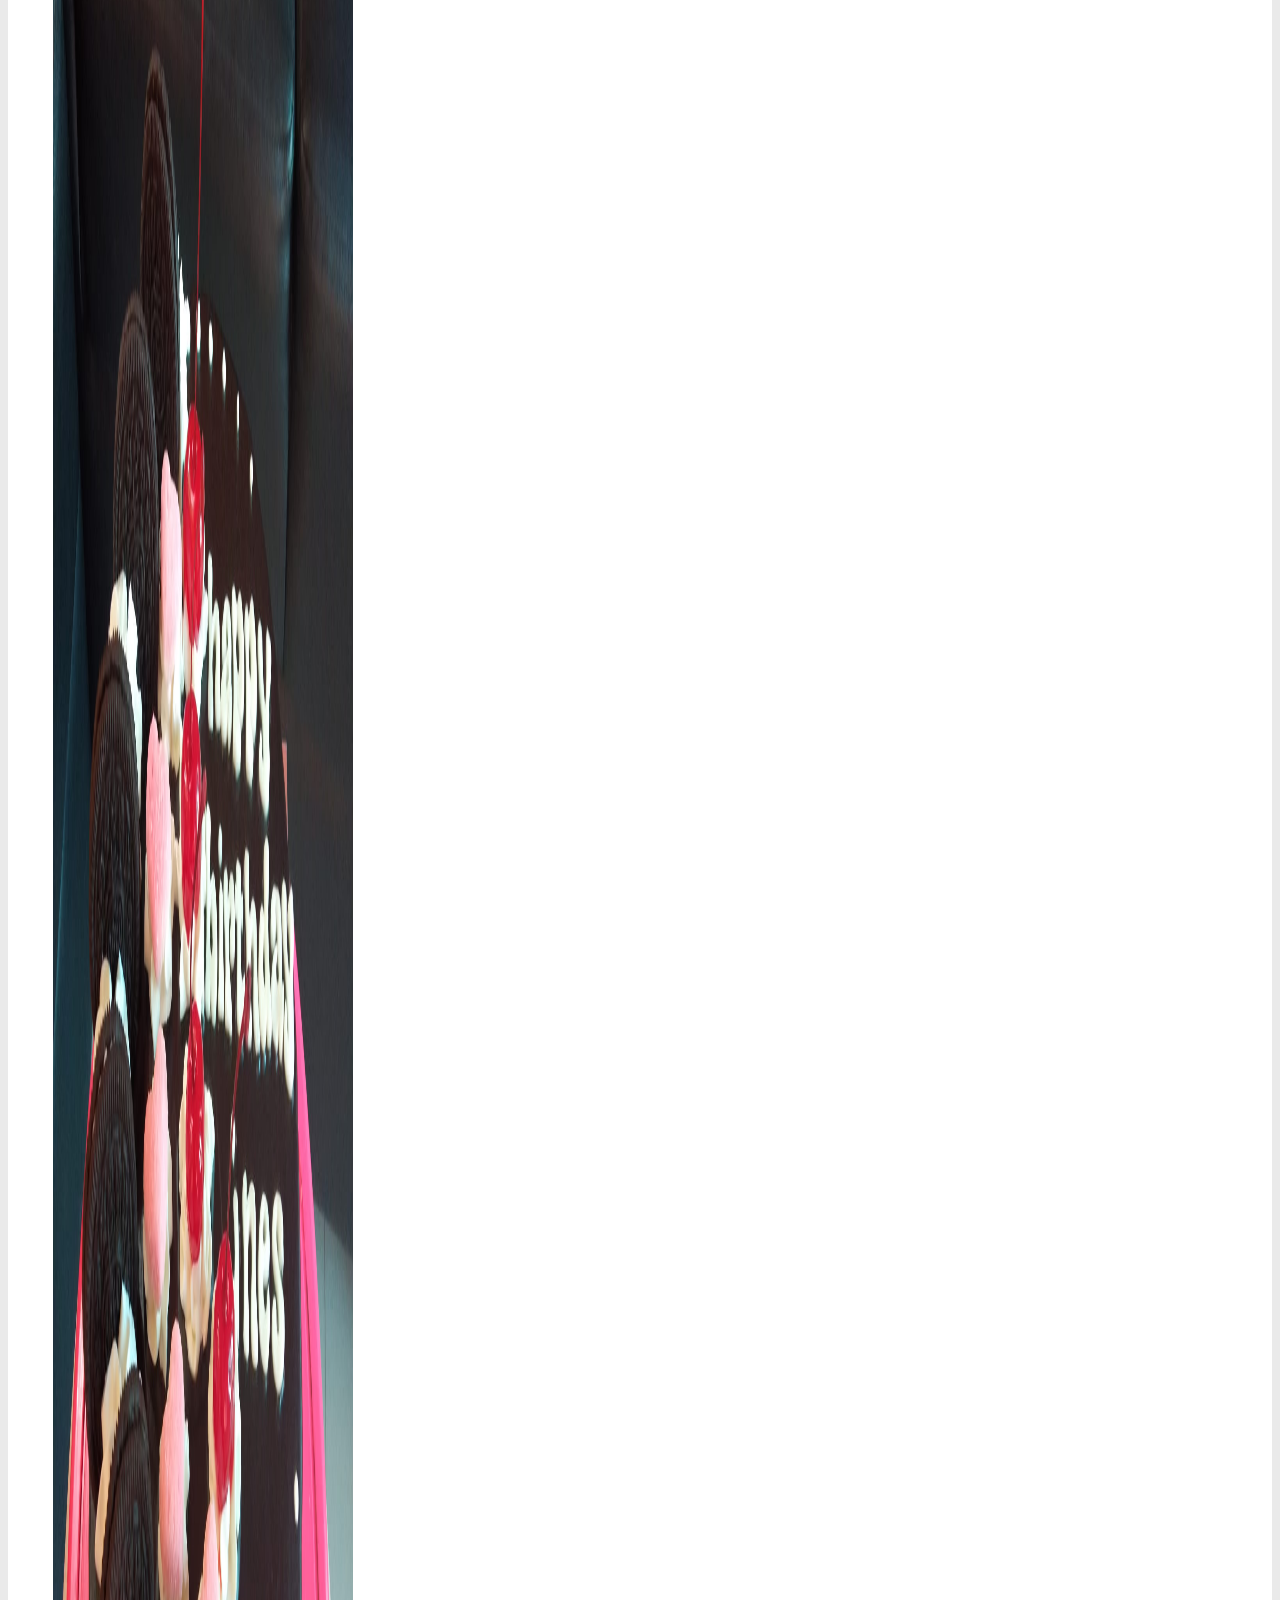
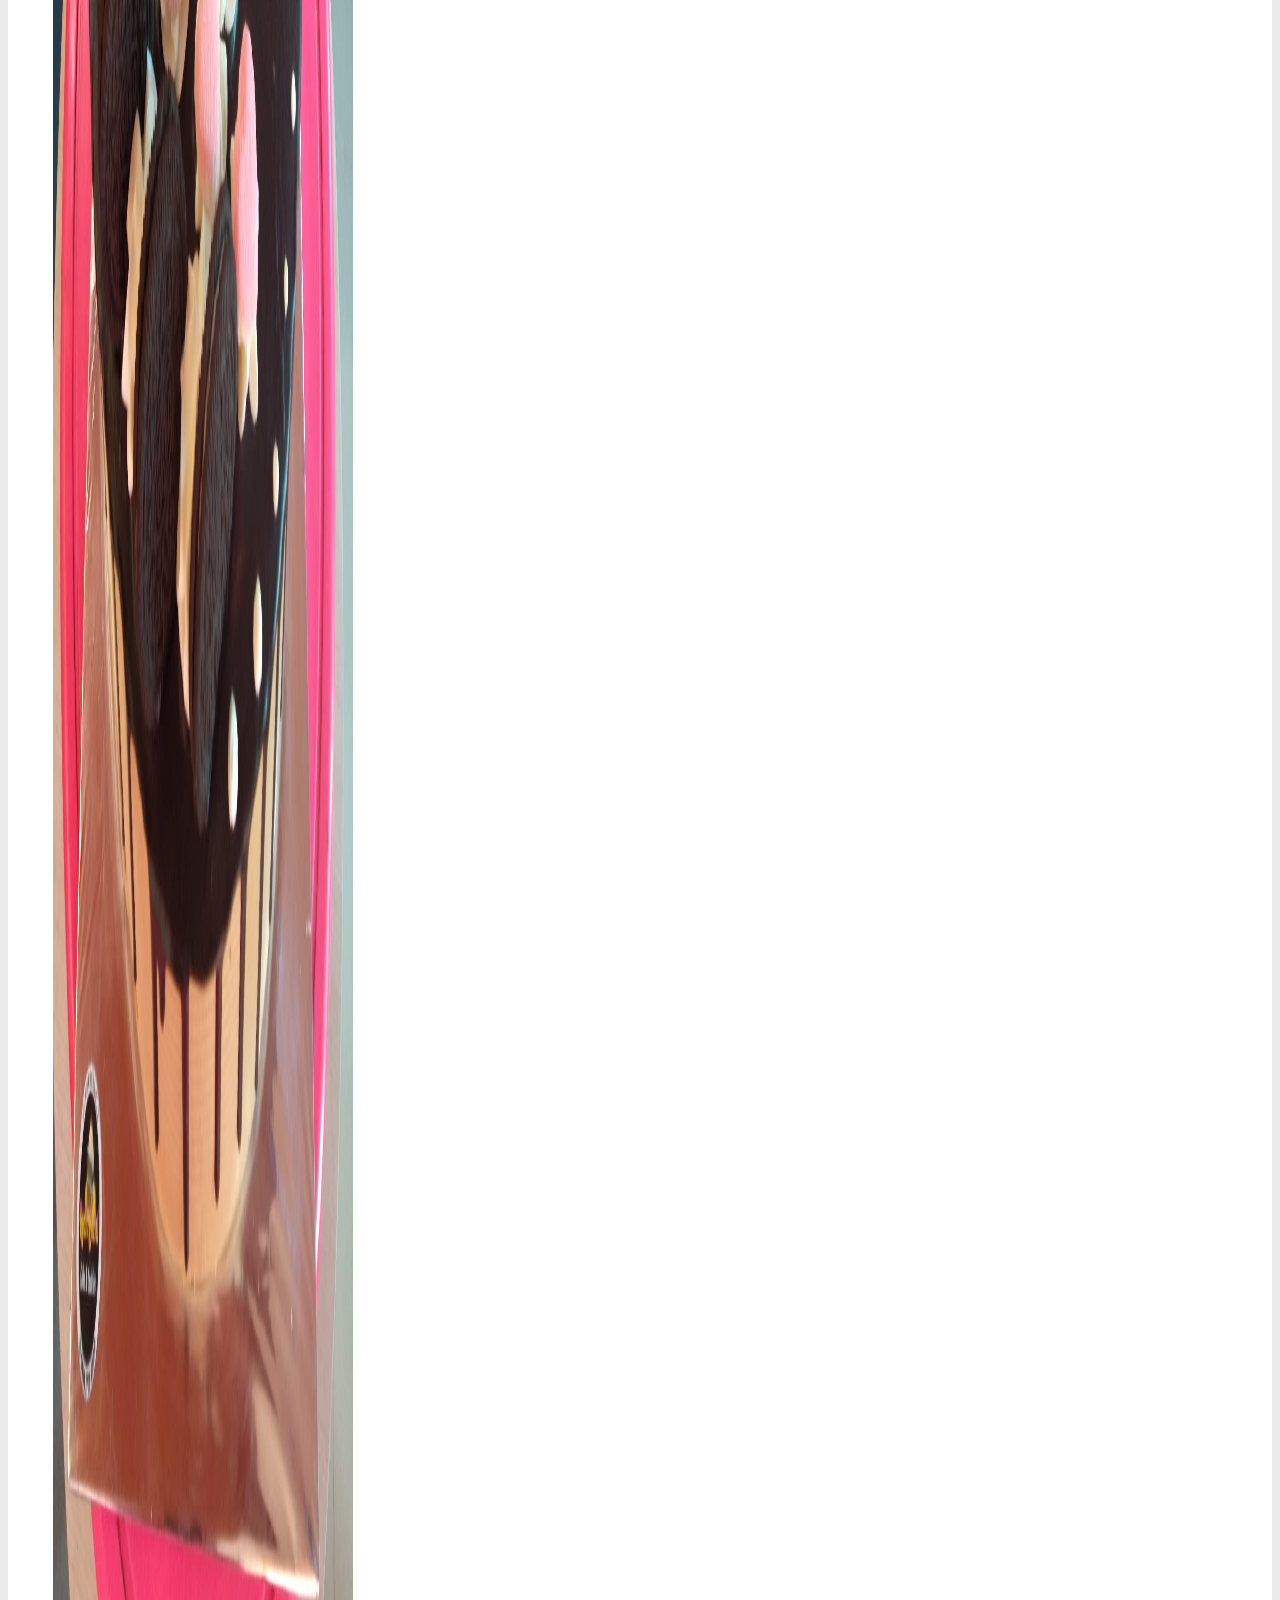
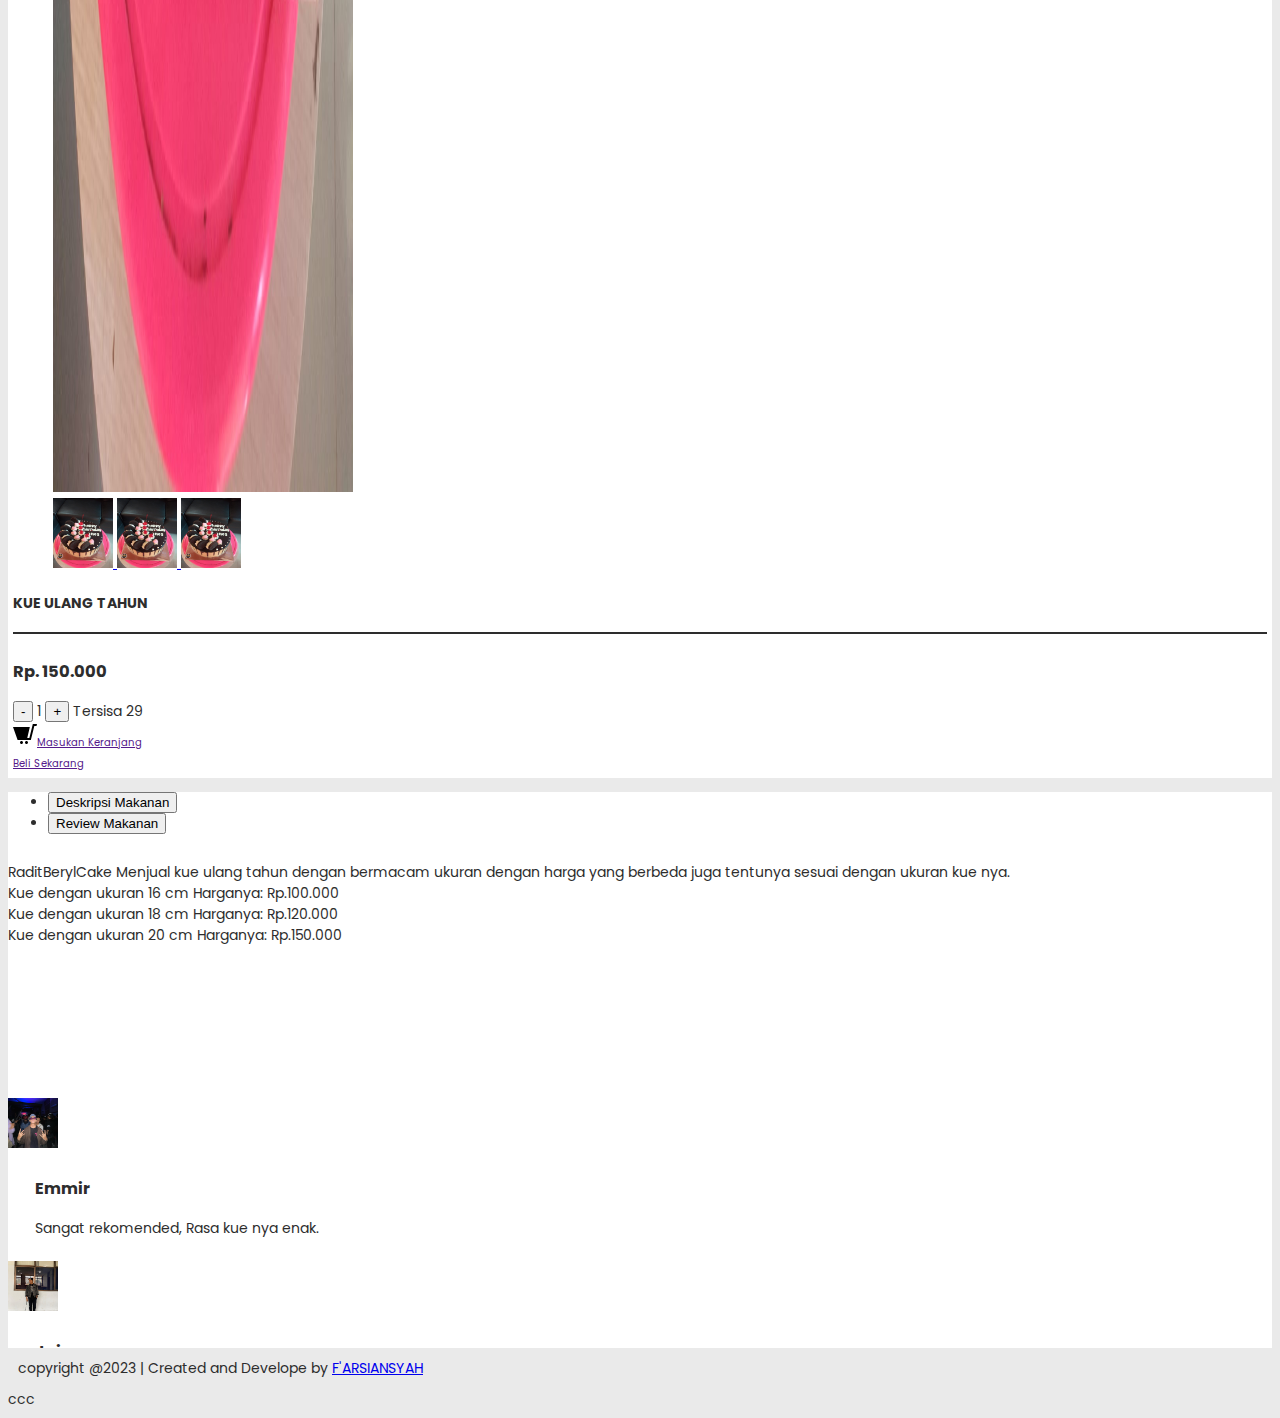
<file: Radit-Cake/pages/singleproduct.html>
<!doctype html>
<html lang="en">

<head>
    <!-- Required meta tags -->
    <meta charset="utf-8">
    <meta name="viewport" content="width=device-width, initial-scale=1">

    <!-- Bootstrap CSS -->
    <link href="https://cdn.jsdelivr.net/npm/bootstrap@5.0.2/dist/css/bootstrap.min.css" rel="stylesheet"
        integrity="sha384-EVSTQN3/azprG1Anm3QDgpJLIm9Nao0Yz1ztcQTwFspd3yD65VohhpuuCOmLASjC" crossorigin="anonymous">
    <link rel="stylesheet" href="../css/product.css">

    <title>Radit Beryl Cake</title>
    <link rel="stylesheet" href="../css/product.css">
</head>

<body>
    <nav class="navbar navbar-expand-lg navbar-light navbar-dark bg-pink">
        <div class="container-fluid">
            <div class="service-icon">
                <svg width="30" height="24" viemBox="0 0 24 24" xmlns="http://www.w3.org/2000/svg" fill-rule="evenodd" clip-rule="evenodd">
                    <path
                      d="M4 9v-1.974h2v1.974h5v-4h2v4h5v-2h2v2h.755c1.803.091 3.243 1.646 3.243 3.519 0 .961-.382 1.829-.998 2.458v9.023h-22v-9.02c-.43-.438-.747-.993-.9-1.621-.067-.276-.1-.558-.1-.841 0-2.009 1.629-3.479 3.242-3.518h.758zm17 11h-18v2h18v-2zm-18-4.027v2.027h18v-2.027l-.407.025c-.775 0-1.541-.27-2.154-.79-.576.488-1.333.789-2.155.789-.812 0-1.566-.295-2.142-.779-.581.487-1.341.78-2.136.78-.807 0-1.575-.292-2.149-.78-.586.491-1.346.78-2.137.78-.775 0-1.526-.26-2.16-.79-.561.479-1.328.79-2.154.79l-.406-.025zm.29-4.973c-.627.049-1.243.635-1.288 1.421-.051.887.632 1.585 1.454 1.576 1.176-.014 1.915-.86 2.117-1.997.217.88.986 1.975 2.145 1.996 1.156.021 1.99-.959 2.161-1.958l.008-.038c.199 1.04.99 1.996 2.109 1.996 1.155 0 1.917-.872 2.172-1.996.248 1.138 1.035 1.994 2.117 1.997 1.108.003 1.955-.928 2.203-1.997.188.828.804 1.985 2.051 1.998.759.008 1.46-.65 1.46-1.483 0-.837-.649-1.481-1.318-1.517l-17.391.002zm.863-4.451c-1.897-.621-1.351-3.444.89-4.523.08 1.422 1.957 1.566 1.957 3.002 0 .602-.441 1.274-1.084 1.521.154-.509-.186-1.416-.88-1.809-.702.407-1.063 1.302-.883 1.809zm13.999-.026c-1.896-.621-1.35-3.444.891-4.523.08 1.422 1.957 1.566 1.957 3.002 0 .602-.441 1.274-1.084 1.521.153-.509-.186-1.416-.88-1.809-.702.407-1.063 1.302-.884 1.809zm-6.999-2c-1.897-.621-1.351-3.444.89-4.523.08 1.422 1.957 1.566 1.957 3.002 0 .602-.441 1.274-1.084 1.521.153-.509-.186-1.416-.88-1.809-.702.407-1.063 1.302-.883 1.809z"
                    />
                  </svg>
                    <span class="text-white"> RaditBeryl<strong >Cake</strong></span>
                </div>
          <button class="navbar-toggler" type="button" data-bs-toggle="collapse" data-bs-target="#navbarScroll" aria-controls="navbarScroll" aria-expanded="false" aria-label="Toggle navigation">
            <span class="navbar-toggler-icon"></span>
          </button>
          <div class="collapse navbar-collapse" id="navbarScroll">
            <ul class="navbar-nav ms-auto">
                <li class="nav-item">
                    <a class="nav-link active" aria-current="page" href="homepage.html">Beranda </a>
                </li>
                <li class="nav-item">
                    <a class="nav-link" href="">Produk</a>
                </li>
                <li class="nav-item">
                    <a class="nav-link" href="keranjang.html">Keranjang</a>
                </li>
                <li class="nav-item">
                    <a class="nav-link" href="register.html">Daftar</a>
                </li>
                <li class="nav-item">
                    <a class="nav-link" href="index1.html">Masuk</a>
            </ul>
            <form class="d-flex">
              <input class="form-control me-2" type="search" placeholder="Search" aria-label="Search">
              <button class="btn btn-outline-success" type="submit">Search</button>
            </form>
          </div>
        </div>
      </nav>
    <!-- Breadcrumb -->
    <div class="container">
        <nav aria-label="breadcrumb" style="background-color: #fff" class="mt-3">
            <ol class="breadcrumb p-3">
                <li class="breadcrumb-item"><a href="homepage.html" class="text-decoration-none">Beranda</a></li>
                <li class="breadcrumb-item active" aria-current="page">Produk</li>
            </ol>
        </nav>
    </div>
    <!-- Breadcrumb -->

    <!-- single product -->
    <div class="container">
        <div class="row row-product">
            <div class="col-lg-5">
                <figure class="figure">
                    <img src="../assets/produk/kueultah1.jpg" class="figure-img img-fluid" width="300px" height="5000px">
                    <figcaption class="figure-caption d-flex justify-content-evenly">
                        <a href="#">
                            <img src="../assets/produk/kueultah1.jpg" class="figure-img img-fluid" width="60px" height="70px">
                        </a>
                        <a href="#">
                            <img src="../assets/produk/kueultah1.jpg" class="figure-img img-fluid" width="60px" height="70px">
                        </a>
                        <a href="#">
                            <img src="../assets/produk/kueultah1.jpg" class="figure-img img-fluid" width="60px" height="70px">
                        </a>
                    </figcaption>
                </figure>
            </div>

            <di class="col-lg-7">
                <h4>KUE ULANG TAHUN</h4>
                <div class="garis-product"></div>
                <h3 class="text-muted mb-2">Rp. 150.000</h3>

                <button class="button btn-dark btn-sm">-<i class="fas fa-minus"></i></button>
                <span class="mx-2">1</span>
                <button class="button btn-warning btn-sm">+<i class="fas fa-plus"></i></button>
                <span class="mx-2">Tersisa 29</span>

                <div class="btn-produk mt-4">
                    <a href="" class="btn btn-light bt-lg" style="font-size: 10px"><i><svg
                                xmlns="http://www.w3.org/2000/svg" width="24" height="24" viewBox="0 0 24 24">
                                <path
                                    d="M10 20.5c0 .829-.672 1.5-1.5 1.5s-1.5-.671-1.5-1.5c0-.828.672-1.5 1.5-1.5s1.5.672 1.5 1.5zm3.5-1.5c-.828 0-1.5.671-1.5 1.5s.672 1.5 1.5 1.5 1.5-.671 1.5-1.5c0-.828-.672-1.5-1.5-1.5zm6.304-17l-3.431 14h-2.102l2.541-11h-16.812l4.615 13h13.239l3.474-14h2.178l.494-2h-4.196z" />
                            </svg></i>Masukan Keranjang</a>
                </div>
                <div class="btn-produk mt-1">
                    <a href="" class="btn btn-warning bt-lg" style="font-size: 10px">Beli Sekarang</a>
                </div>
        </div>
    </div>
    <!-- single product -->

    <!-- review -->
    <div class="container">
        <div aria-label="breadcrumb" style="background-color: #fff">
            <div class="col-12">
                <ul class="nav nav-tabs" id="myTab" role="tablist">
                    <li class="nav-item" role="presentation">
                        <button class="nav-link active" id="Deskripsi-tab" data-bs-toggle="tab"
                            data-bs-target="#Deskripsi" type="button" role="tab" aria-controls="Deskripsi"
                            aria-selected="true">Deskripsi Makanan</button>
                    </li>
                    <li class="nav-item" role="presentation">
                        <button class="nav-link" id="Review-tab" data-bs-toggle="tab" data-bs-target="#Review"
                            type="button" role="tab" aria-controls="Review" aria-selected="false">Review
                            Makanan</button>
                    </li>
                </ul>
                <div class="tab-content p-3" id="myTabContent">
                    <div class="tab-pane fade show active Deskripsi" id="Deskripsi" role="tabpanel"
                        aria-labelledby="Deskripsi-tab">
                        <p>
                           RaditBerylCake Menjual kue ulang tahun dengan bermacam ukuran dengan harga yang berbeda juga tentunya sesuai dengan ukuran kue nya. <br>
                           Kue dengan ukuran 16 cm Harganya: Rp.100.000 <br>
                           Kue dengan ukuran 18 cm Harganya: Rp.120.000 <br>
                           Kue dengan ukuran 20 cm Harganya: Rp.150.000 <br>
                        </p>
                    </div>
                    <div class="tab-pane fade review" id="Review" role="tabpanel" aria-labelledby="Review-tab">
                        <div class="row">
                            <div class="col-1">
                                <img src="../assets/rivew/emmir.jpg" class="review-img rounded-circle" width="50" height="50">
                            </div>
                            <div class="col">
                                <h5 class="review-name">Emmir</h5>
                                <p class="review-des">Sangat rekomended, Rasa kue nya enak.</p>
                            </div>
                        </div>

                        <div class="row">
                            <div class="col-1">
                                <img src="../assets/rivew/jo.jpg" class="review-img rounded-circle" width="50" height="50">
                            </div>
                            <div class="col">
                                <h5 class="review-name">Jojey</h5>
                                <p class="review-des">Cocok dipesan saat ada teman yang sedang berulang tahun</p>
                            </div>
                        </div>
                        <div class="row">
                            <div class="col-1">
                                <img src="../assets/rivew/ara.jpg" class="review-img rounded-circle" width="50" height="50">
                            </div>
                            <div class="col">
                                <h5 class="review-name">Ara</h5>
                                <p class="review-des">Bisa Request gambar kue nya, rekomended pokok nya!</p>
                            </div>
                        </div>
                        <div class="row">
                            <div class="col-1">
                                <img src="../assets/rivew/cinta.jpg" class="review-img rounded-circle" width="50" height="50">
                            </div>
                            <div class="col">
                                <h5 class="review-name">Cinta</h5>
                                <p class="review-des">Bisa Request ukuran kue nya dan harganya sesuai, the best pokonya!</p>
                            </div>
                        </div>
                    </div>
                </div>
            </div>
        </div>
    </div>
    <!-- review -->
    

    <!-- Footer -->
    <footer class="bg-light p-5 mt-5">
        <div class="container">
            <div class="row">
                <div class="col">
                    <span>copyright @2023 | Created and Develope by <a
                            href="https://www.instagram.com/f.arsiansyah/?hl=en"
                            class="text-decoration-none text-dark fw-bold">F'ARSIANSYAH</a>
                        </span>
                </div>
            </div>
        </div>
    </footer>
    <!-- Optional JavaScript; choose one of the two! -->

    <!-- Option 1: Bootstrap Bundle with Popper -->
    <script src="https://cdn.jsdelivr.net/npm/bootstrap@5.0.2/dist/js/bootstrap.bundle.min.js"
        integrity="sha384-MrcW6ZMFYlzcLA8Nl+NtUVF0sA7MsXsP1UyJoMp4YLEuNSfAP+JcXn/tWtIaxVXM"
        crossorigin="anonymous"></script>

    <!-- Option 2: Separate Popper and Bootstrap JS -->
    <!--
    <script src="https://cdn.jsdelivr.net/npm/@popperjs/core@2.9.2/dist/umd/popper.min.js" integrity="sha384-IQsoLXl5PILFhosVNubq5LC7Qb9DXgDA9i+tQ8Zj3iwWAwPtgFTxbJ8NT4GN1R8p" crossorigin="anonymous"></script>
    <script src="https://cdn.jsdelivr.net/npm/bootstrap@5.0.2/dist/js/bootstrap.min.js" integrity="sha384-cVKIPhGWiC2Al4u+LWgxfKTRIcfu0JTxR+EQDz/bgldoEyl4H0zUF0QKbrJ0EcQF" crossorigin="anonymous"></script>
    -->
</body>

</html>ccc
</file>
<file: Radit-Cake/css/stylehome.css>
@import url('https://fonts.googleapis.com/css2?family=Dancing+Script&family=Poppins:ital,wght@0,100;0,200;0,300;0,400;0,500;0,600;0,700;0,800;0,900;1,100;1,200;1,300;1,400;1,500;1,600;1,700;1,800;1,900&family=Roboto:ital,wght@0,100;0,300;0,400;0,700;1,700&display=swap');
body {
  background-color: #eaeaea;
  font-family: 'Poppins', sans-serif;
  font-size: 14px;
  color: #2d2d2d;
}
.form-control {
  width: 350px;
}
.img-categori {
  width: 100px;
}
.img-categori:hover {
  transform: scale(1.2);
  transition: 1s;
}
.row-container {
  background-color: #fff;
}

.card-img-top:hover {
  border: 3px solid #2d2d2d;
  transform: scale(1.1);
  transition: 1s;
}
nav {
  background-color: #f0c8c8;
}
</file>
<file: Radit-Cake/css/style.css>
@import url('https://fonts.googleapis.com/css2?family=Dancing+Script&family=Poppins:ital,wght@0,100;0,200;0,300;0,400;0,500;0,600;0,700;0,800;0,900;1,100;1,200;1,300;1,400;1,500;1,600;1,700;1,800;1,900&family=Roboto:ital,wght@0,100;0,300;0,400;0,700;1,700&display=swap');

body {
  background-color: #f6f7fb;
}
.login-container {
  position: absolute;
  top: 50%;
  left: 50%;
  width: 400px;
  height: 450px;
  transform: translate(-50%, -50%);
  border-radius: 10%;
  box-shadow: 3px 3px 10px 0px #000;
  padding: 30px;
}
.textForm {
  font-family: 'Poppins', sans-serif;
}
.textJudul {
  font-family: 'Poppins', sans-serif;
  font-size: 14px;
}
.text-hover {
  text-decoration: none;
  color: #2d2d2d;
}
.text-hover:hover {
  text-decoration: none;
  color: #2d2d2d;
  font-weight: 700;
}
</file>
<file: Radit-Cake/css/keranjang.css>
@import url('https://fonts.googleapis.com/css2?family=Poppins:ital,wght@0,100;0,200;0,300;0,400;0,500;0,600;0,800;0,900;1,100;1,200;1,300;1,400;1,500;1,600;1,700;1,800;1,900&family=Rubik+Doodle+Shadow&family=Rubik+Lines&display=swap');
body {
  background-color: #eaeaea;
  font-family: 'Poppins', sans-serif;
  font-size: 14px;
  color: #2d2d2d;
  min-height: 80000;
}
.form-control {
  width: 350px;
}

.img-kategori {
  width: 50px;
}

.row-container {
  background-color: #eaeaea;
}

.img-kategori:hover {
  transform: scale(1.2);
}

.card-img-top:hover {
  border: 3px solid #000000;
  transform: scale(1.2);
}

.btn:hover {
  border: 3px solid #000000;
}

.row-product {
  background-color: #fff;
  margin: 0;
  padding: 5px;
  padding-top: 16px;
}
.img-keranjang {
  width: 60px;
}

/* .navbar{
    margin: 0;
    padding: 0;
    text-decoration: none;
} */

html {
  scroll-behavior: smooth;
}

/* .review-des{
    font-size: 14px;
} */

/* .col {
    padding: 10px;
} */

/* .col .review-name {
    display: inline-block;
    margin-left: 100px;
    margin-bottom: 50px;
    background-color: red;
 }










/* Navbar */
/* .navbar {
    display: flex;
 }


 .navbar-collapse {
    display: flex;
 }

 .navbar-collapse .nav-link {
    display: inline-block;
    color: white;
 } */

.review-name,
.review-des {
  padding: 5px 10px;
  margin: 7px;
}
nav {
  background-color: #f0c8c8;
}
</file>
<file: Radit-Cake/css/product.css>
@import url('https://fonts.googleapis.com/css2?family=Poppins:ital,wght@0,100;0,200;0,300;0,400;0,500;0,600;0,800;0,900;1,100;1,200;1,300;1,400;1,500;1,600;1,700;1,800;1,900&family=Rubik+Doodle+Shadow&family=Rubik+Lines&display=swap');
body {
  background-color: #eaeaea;
  font-family: 'Poppins', sans-serif;
  font-size: 14px;
  color: #2d2d2d;
  min-height: 80000;
}
.form-control {
  width: 350px;
}

.img-kategori {
  width: 50px;
}

.row-container {
  background-color: #eaeaea;
}

.img-kategori:hover {
  transform: scale(1.2);
}

.card-img-top:hover {
  border: 3px solid #000000;
  transform: scale(1.2);
}

.btn:hover {
  border: 3px solid #000000;
}

.row-product {
  background-color: #fff;
  margin: 0;
  padding: 5px;
  padding-top: 16px;
}

.garis-product {
  border-bottom: 2px solid #2d2d2d;
  margin-top: 10px;
  margin-bottom: 25px;
}

/* .navbar{
    margin: 0;
    padding: 0;
    text-decoration: none;
} */

html {
  scroll-behavior: smooth;
}

.review-img {
  width: 50px;
}

.review-name {
  font-size: 16px;
  margin-bottom: 5px;
}

.review-des {
  font-size: 14px;
}

.Deskripsi {
  height: 250px;
  overflow: scroll;
  overflow-x: hidden;
}

.review {
  height: 250px;
  overflow: scroll;
  overflow-x: hidden;
}

.review-des {
  font-size: 14px;
}

.col {
  padding: 10px;
}
*/ .col .review-name {
  display: inline-block;
  margin-left: 100px;
  margin-bottom: 50px;
  background-color: red;
}

/* Navbar */
.navbar {
  display: flex;
}

.navbar-collapse {
  display: flex;
}

.navbar-collapse .nav-link {
  display: inline-block;
  color: white;
}

.review-name,
.review-des {
  padding: 5px 10px;
  margin: 7px;
}
nav {
  background-color: #f0c8c8;
}
</file>
